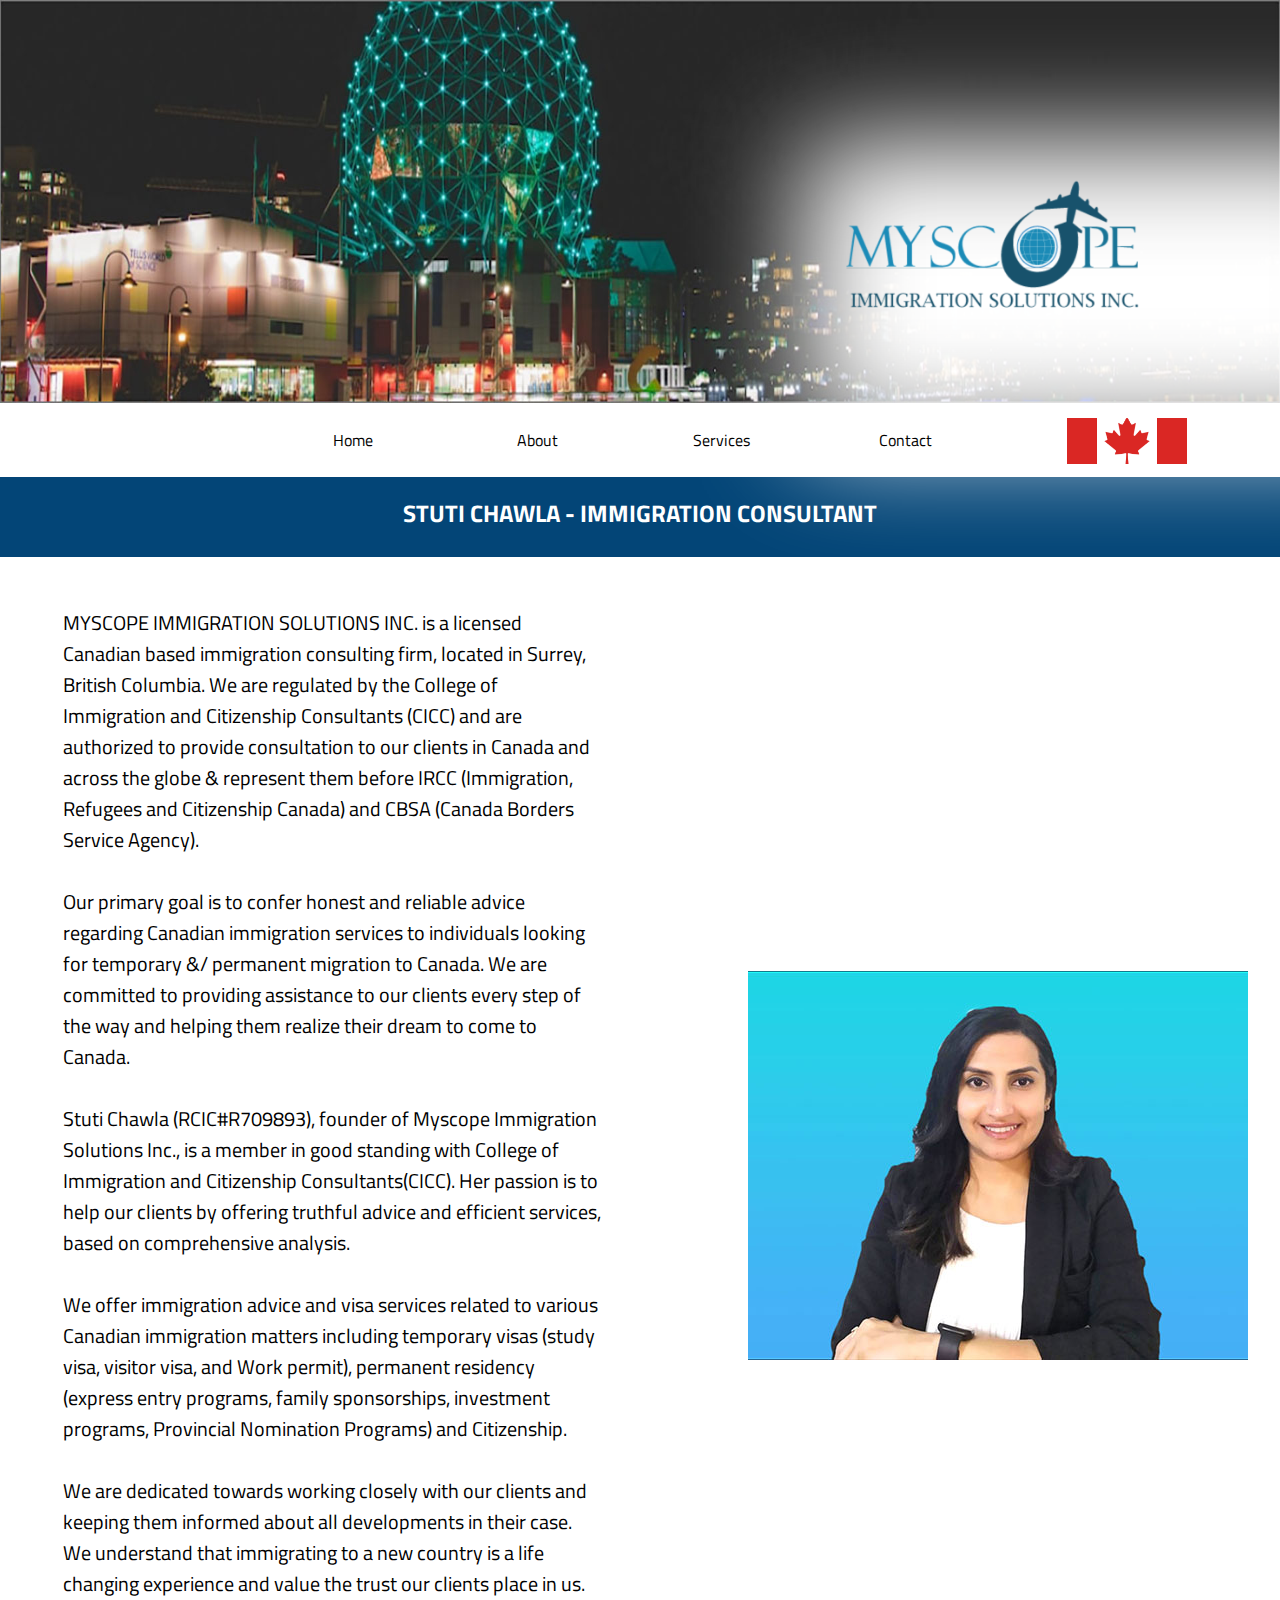
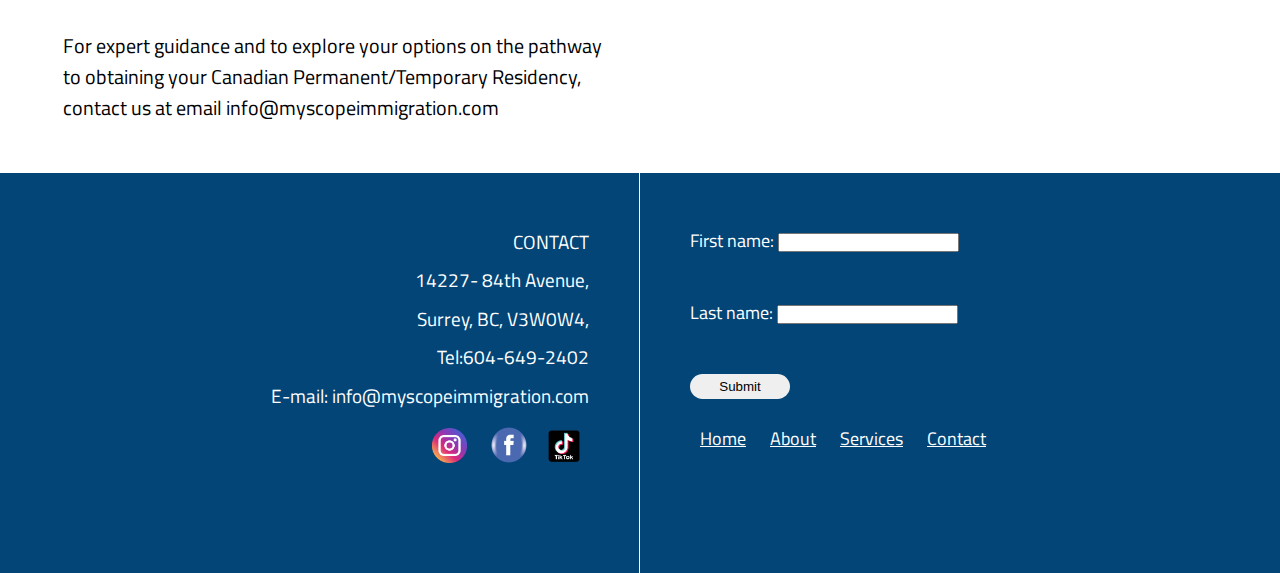
<file: about.html>
<!DOCTYPE html>
<html lang="en">
<head>
    <meta charset="UTF-8">
    <meta name="viewport" content="width=device-width, initial-scale=1.0">
    <link rel="preconnect" href="https://fonts.googleapis.com">
<link rel="preconnect" href="https://fonts.gstatic.com" crossorigin>
<link href="https://fonts.googleapis.com/css2?family=Titillium+Web:ital,wght@0,200;0,300;0,400;0,600;0,700;0,900;1,200;1,300;1,400;1,600;1,700&display=swap" rel="stylesheet">
    <link rel="stylesheet" href="style.css">
    <link rel="stylesheet" href="global.css">
    <link rel="stylesheet" href="ordered.css">

    <title>Myscope Immigration</title>
</head>
<body>
    <header class="header-main">
        <header class="header-img">
             <img src="images/headerimg.jpg" alt="vancouver science world image" width="100%" height="403px"> 
        </div>
        <div class="header-logo">
            <div class="bgblur-logo"></div>      
    <img src="images/myscopelogo-1@1x.png" alt="myscope immigration logo"   class="main-logo" width="35%">
</div>
    </header>
    <nav class="try-again">
        <div>
            <img src="images/flag.png" alt="canadian flag" width="120px" class="flag-icon">
        <ul>
            <li><a href="index.html">Home </a></li>
            <li><a href="about.html">About </a></li>
            <li><a href="">Services</a>
                    <div class="sub-test">
                        <ul class="ordered">
                            
                            <li><a href="services-temporary-one.html">Canada Visitor Visa</a></li>
                            <li><a href="services-temporary-one.html">Super Visa</a></li>
                            <li><a href="services-temporary-one.html">Canada Student Visa </a></li>
                            <li><a href="services-temporary-one.html">Canada Post Study Visa</a></li>
                            <li><a href="services-temporary-one.html">Canada Work Permits</a></li>
                            <li><a href="services-permanent-one.html">Permanent Residency Pathways</a></li>
                            <li><a href="#">Family Sponsorship & Other Services </a></li>
                            <li><a href="#">Citizenship Application </a></li>
                            <li><a href="#">PR Card Application / Renew </a></li>
                            <li><a href="#">Change of Status </a></li>
                        </ul>
                    </div>
       </li>
        <li><a href="contact.html">Contact </a></li>
            
        </ul>



    </nav>

<div class="intro">
<h2 class="title">STUTI CHAWLA - IMMIGRATION CONSULTANT</h2>
</div>
<section class="about-sect">
<div class="bio-stuti">
    <p>MYSCOPE IMMIGRATION SOLUTIONS INC. is a licensed Canadian based immigration consulting firm, located in Surrey, British Columbia. We are regulated by the College of Immigration and Citizenship Consultants (CICC) and are authorized to provide consultation to our clients in Canada and across the globe & represent them before IRCC (Immigration, Refugees and Citizenship Canada) and CBSA (Canada Borders Service Agency). <br><br>
        Our primary goal is to confer honest and reliable advice regarding Canadian immigration services to individuals looking for temporary &/ permanent migration to Canada. We are committed to providing assistance to our clients every step of the way and helping them realize their dream to come to Canada. <br><br>
        Stuti Chawla (RCIC#R709893), founder of Myscope Immigration Solutions Inc., is a member in good standing with College of Immigration and Citizenship Consultants(CICC). Her passion is to help our clients by offering truthful advice and efficient services, based on comprehensive analysis. <br><br>
        We offer immigration advice and visa services related to various Canadian immigration matters including temporary visas (study visa, visitor visa, and Work permit), permanent residency (express entry programs, family sponsorships, investment programs, Provincial Nomination Programs) and Citizenship. <br> <br>
        We are dedicated towards working closely with our clients and keeping them informed about all developments in their case. We understand that immigrating to a new country is a life changing experience and value the trust our clients place in us. <br><br>
        For expert guidance and to explore your options on the pathway to obtaining your Canadian Permanent/Temporary Residency,  contact us at email info@myscopeimmigration.com</p> <br><br><br>
</div>
<div class="bio-img">
    <img src="images/stutismall1.jpg" alt="Stuti Chawla Image" width="100%" height="100%" >
</div>


</section>
<!-- Basic index page done -->
<footer class="footer">
    <div class="contact-info">
        <p>CONTACT <br>
    
        14227- 84th Avenue,<br>
        Surrey, BC, V3W0W4,<br>
        Tel:604-649-2402 <br>
        E-mail: info@myscopeimmigration.com
    </p>
<DIV class="icons">
<div class="one">
    <img src="images/insta.webp" alt="instagram logo" width="35px" class="insta"></div>
    <div class="two">
    <img src="images/fb.png" alt="facebook logo" width="40px" class="fb"></div>
    <div class="three">
    <img src="images/tiktok.png" alt="tiktok logo" width="60px" class="tiktok"></div>
</DIV>


    </div>
    <div class="contact-form">
    <form action="/action_page.php" method="post">
    <label for="fname">First name:</label>
    <input type="text" id="fname" name="fname"> <br><br>
    <label for="lname"> Last name:</label>
    <input type="text" id="lname" name="lname"><br><br>
     <!-- <input type="submit" value="Submit">  -->
    <button class="submit"><a href="mailto:info@myscopeimmigration.com"> Submit</a></button>
    </form>
    <div class="footer-menu">
        <ul>
            <li> <a href="index.html">Home </a> </li>
            <li><a href="about.html"> About </a></li>
            <li><a href="index.html#main-services"> Services</a> </li>
            <li><a href="contact.html"> Contact</a> </li>
        </ul>


    </div>
    
    </div>
    
    </footer>
</body>
</html>
</file>
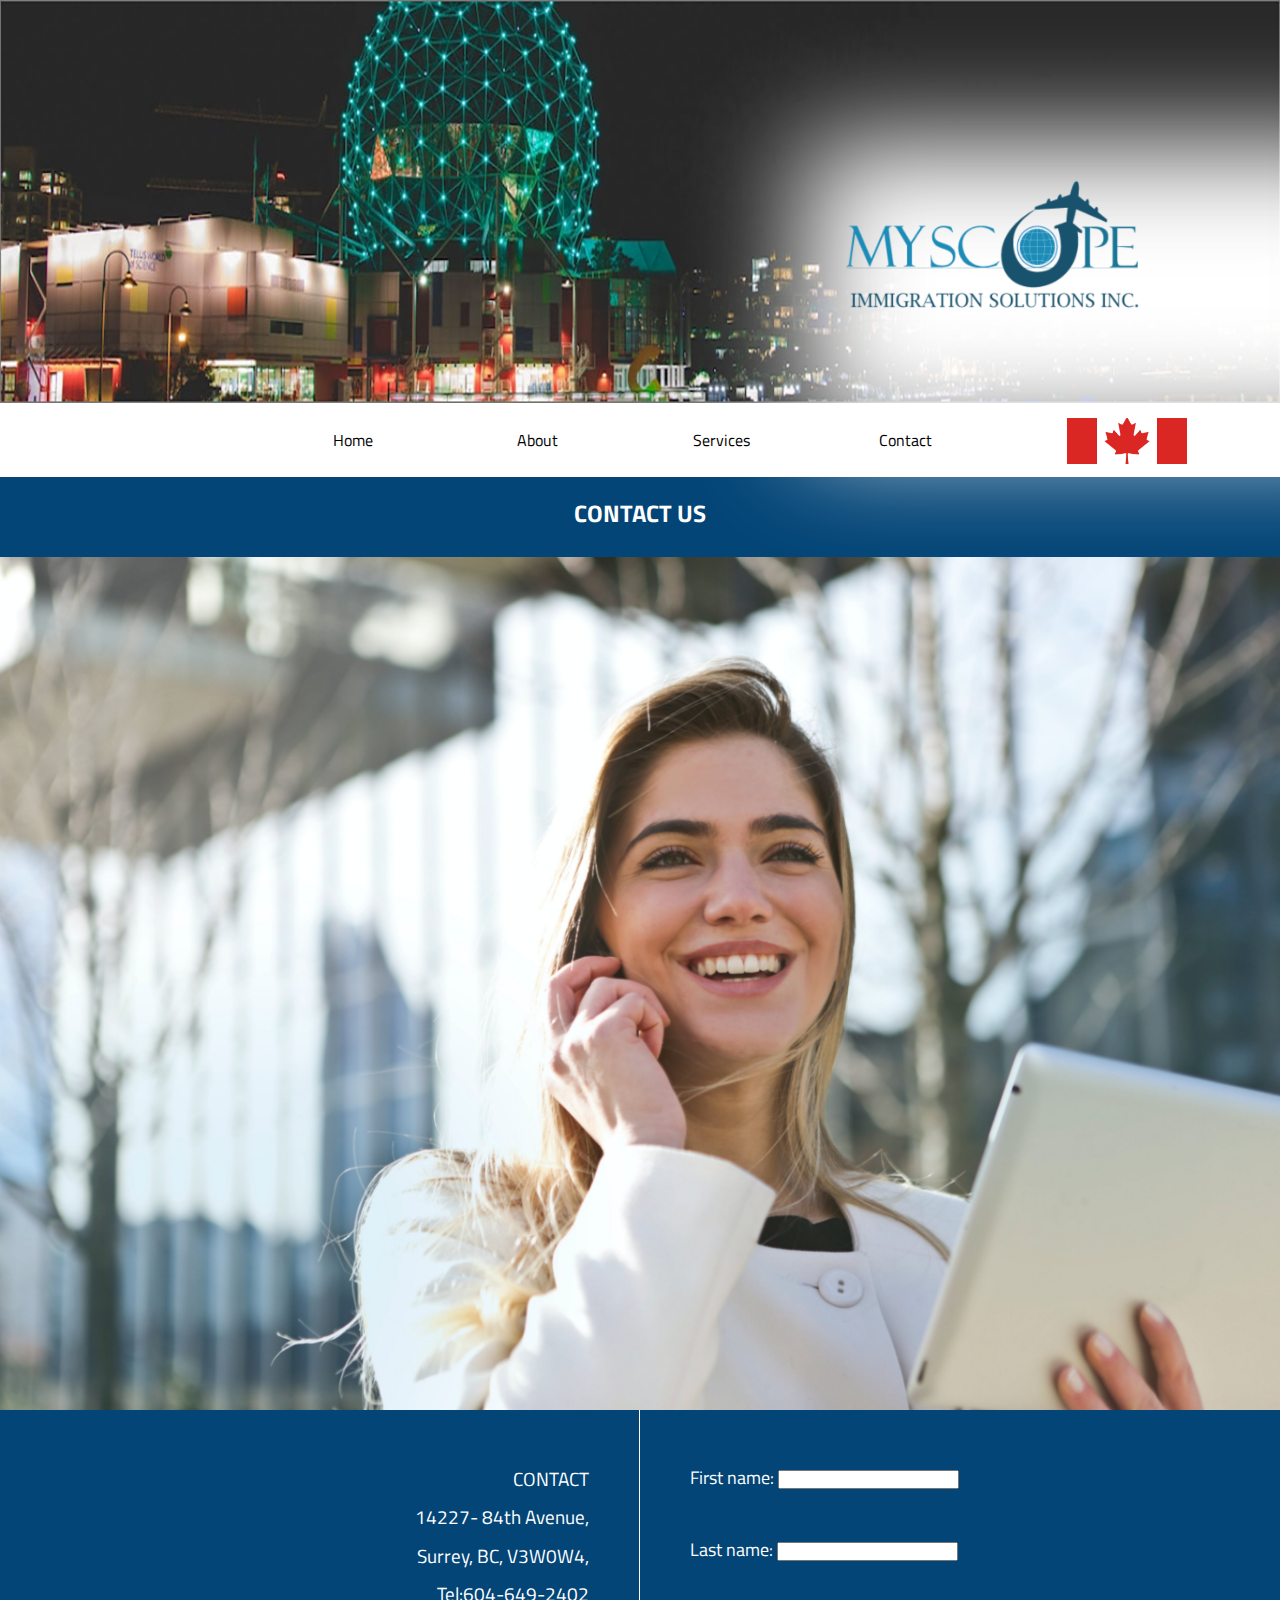
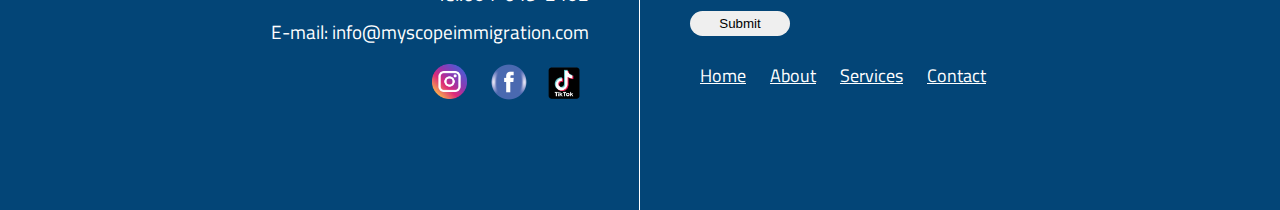
<file: contact.html>
<!DOCTYPE html>
<html lang="en">
<head>
    <meta charset="UTF-8">
    <meta name="viewport" content="width=device-width, initial-scale=1.0">
  <link href="https://fonts.googleapis.com/css2?family=Titillium+Web:ital,wght@0,200;0,300;0,400;0,600;0,700;0,900;1,200;1,300;1,400;1,600;1,700&display=swap" rel="stylesheet">
    <link rel="stylesheet" href="style.css">
    <link rel="stylesheet" href="global.css">
    <link rel="stylesheet" href="ordered.css">

    <title>Myscope Immigration</title>
</head>
<body>
    <header class="header-main">
        <header class="header-img">
             <img src="images/headerimg.jpg" alt="vancouver science world image" width="100%" height="403px"> 
        </div>
        <div class="header-logo">
            <div class="bgblur-logo"></div>      
    <img src="images/myscopelogo-1@1x.png" alt="myscope immigration logo"   class="main-logo" width="35%">
</div>
    </header>
    <nav class="try-again">
        <div>
            <img src="images/flag.png" alt="canadian flag" width="120px" class="flag-icon">
        <ul>
            <li><a href="index.html">Home </a></li>
            <li><a href="about.html">About </a></li>
            <li><a href="">Services</a>
                    <div class="sub-test">
                        <ul class="ordered">
                            
                            <li><a href="services-temporary-one.html">Canada Visitor Visa</a></li>
                            <li><a href="services-temporary-one.html">Super Visa</a></li>
                            <li><a href="services-temporary-one.html">Canada Student Visa </a></li>
                            <li><a href="services-temporary-one.html">Canada Post Study Visa</a></li>
                            <li><a href="services-temporary-one.html">Canada Work Permits</a></li>
                            <li><a href="services-permanent-one.html">Permanent Residency Pathways</a></li>
                            <li><a href="#">Family Sponsorship & Other Services </a></li>
                            <li><a href="#">Citizenship Application </a></li>
                            <li><a href="#">PR Card Application / Renew </a></li>
                            <li><a href="#">Change of Status </a></li>
                        </ul>
                    </div>
       </li>
        <li><a href="contact.html">Contact </a></li>
            
        </ul>



    </nav>

<div class="intro">
<h2 class="title">CONTACT US</h2>
</div>
<section class="about-sect">
<img src="images/contact.png" alt="girl on phone image" width="100%">


</section>
<!-- Basic index page done -->
<footer class="footer">
    <div class="contact-info">
        <p>CONTACT <br>
    
        14227- 84th Avenue,<br>
        Surrey, BC, V3W0W4,<br>
        Tel:604-649-2402 <br>
        E-mail: info@myscopeimmigration.com
    </p>
<DIV class="icons">
<div class="one">
    <img src="images/insta.webp" alt="instagram logo" width="35px" class="insta"></div>
    <div class="two">
    <img src="images/fb.png" alt="facebook logo" width="40px" class="fb"></div>
    <div class="three">
    <img src="images/tiktok.png" alt="tiktok logo" width="60px" class="tiktok"></div>
</DIV>


    </div>
    <div class="contact-form">
    <form action="/action_page.php" method="post">
    <label for="fname">First name:</label>
    <input type="text" id="fname" name="fname"> <br><br>
    <label for="lname"> Last name:</label>
    <input type="text" id="lname" name="lname"><br><br>
     <!-- <input type="submit" value="Submit">  -->
    <button class="submit"><a href="mailto:info@myscopeimmigration.com"> Submit</a></button>
    </form>
    <div class="footer-menu">
        <ul>
            <li> <a href="index.html">Home </a> </li>
            <li><a href="about.html"> About </a></li>
            <li><a href="index.html#main-services"> Services</a> </li>
            <li><a href="contact.html"> Contact</a> </li>

        </ul>


    </div>
    
    </div>
    
    </footer>
</body>
</html>
</file>
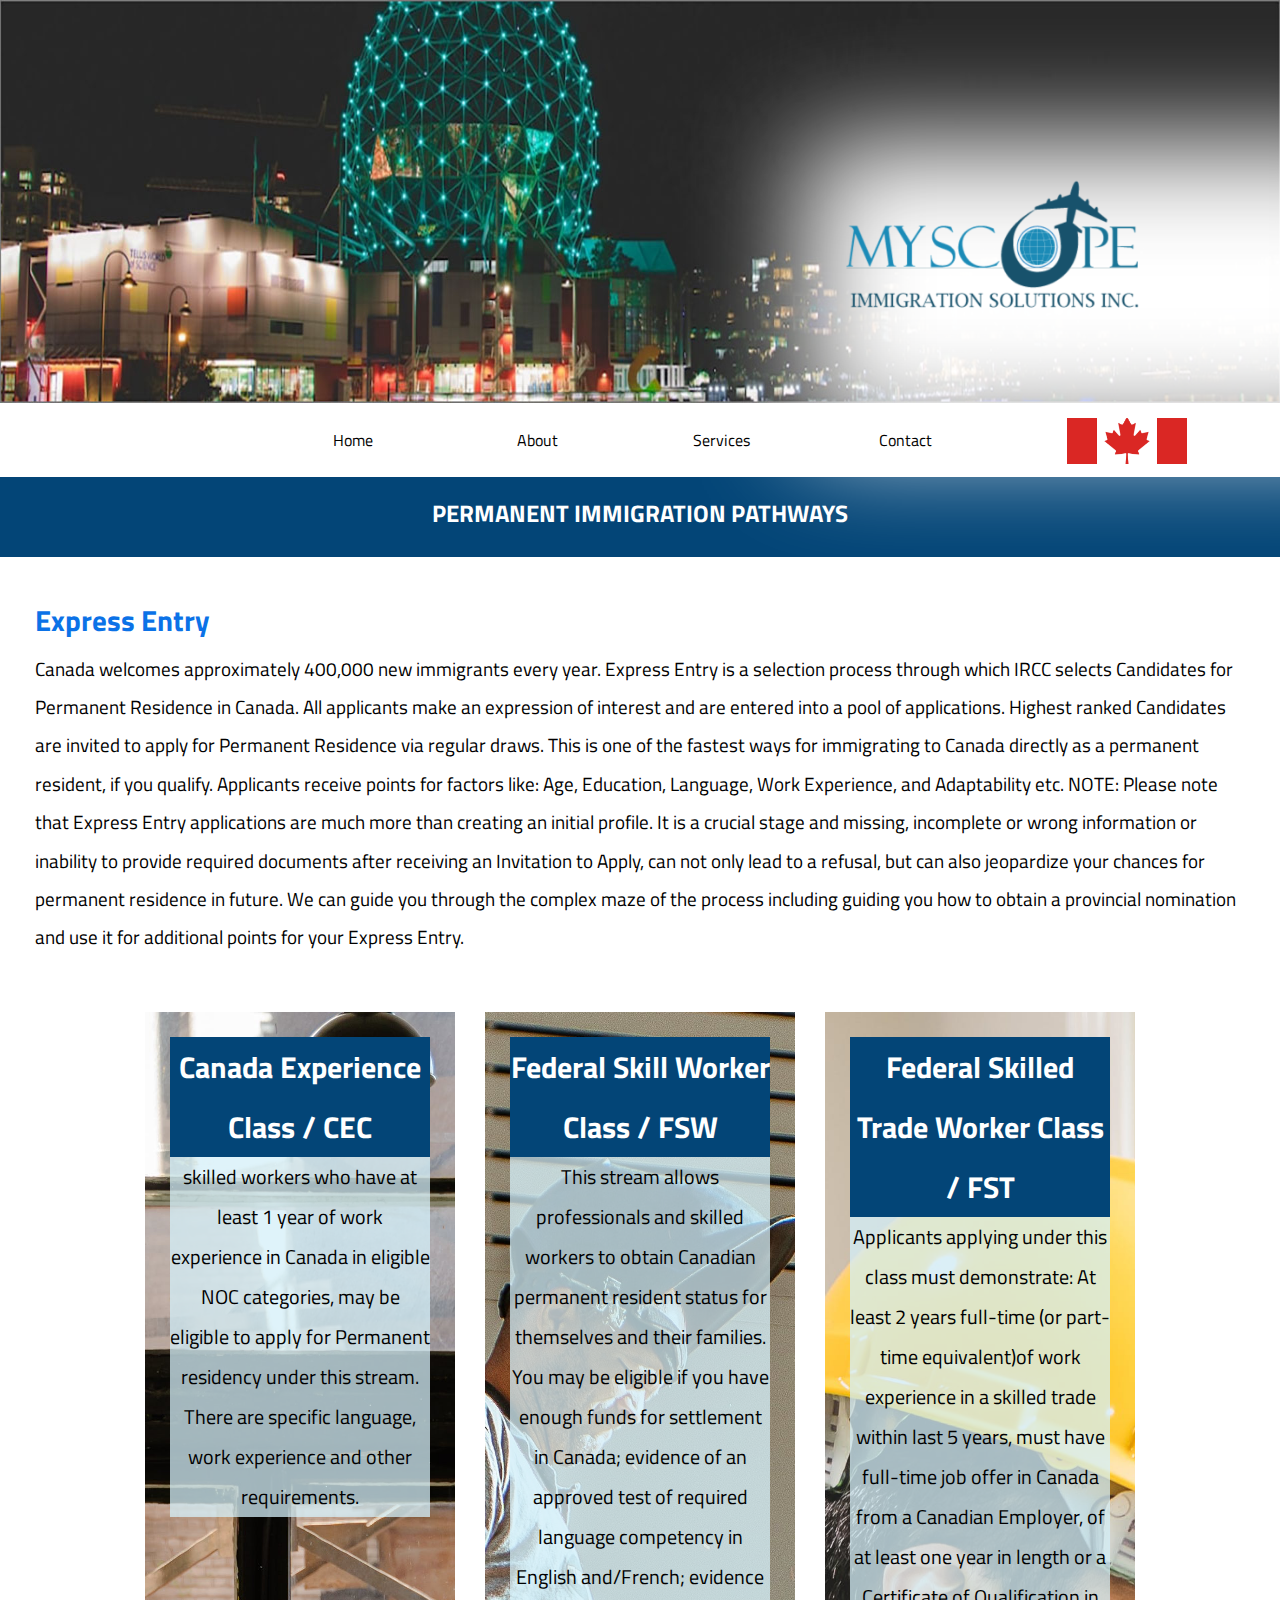
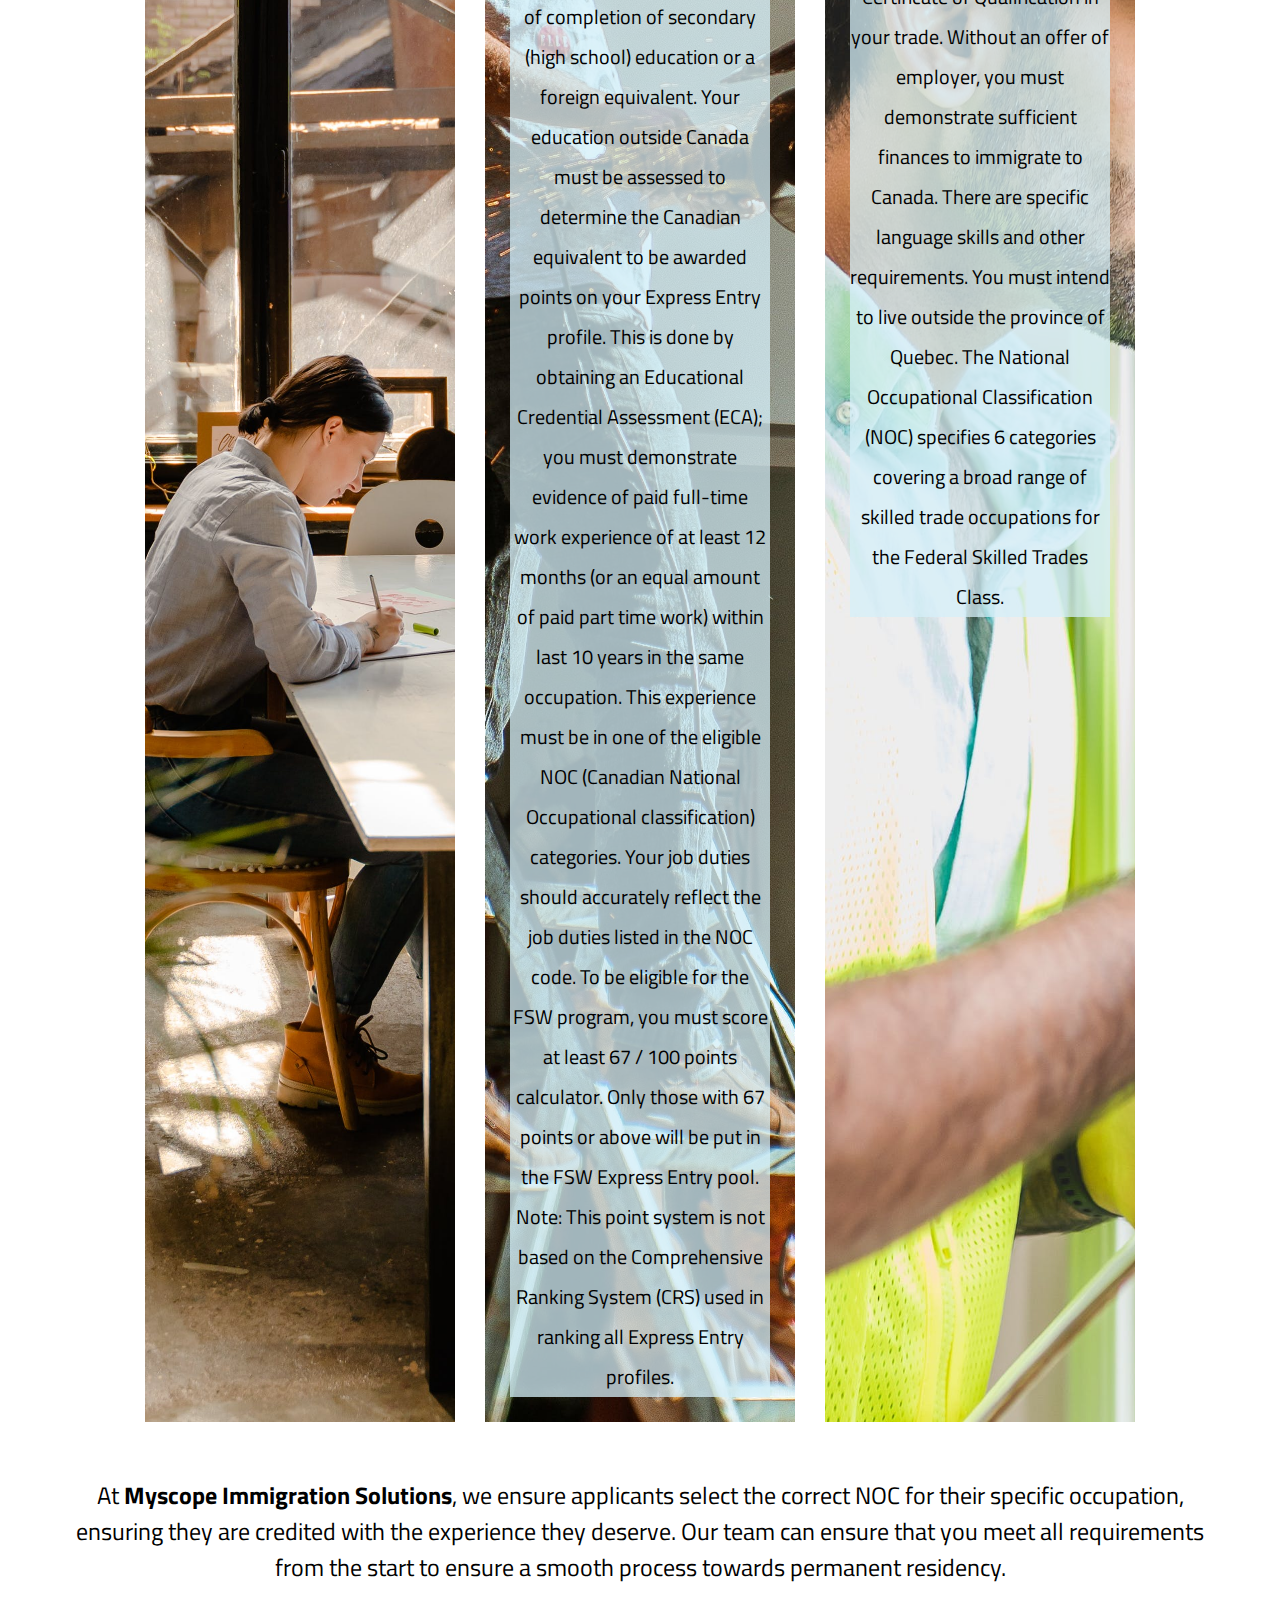
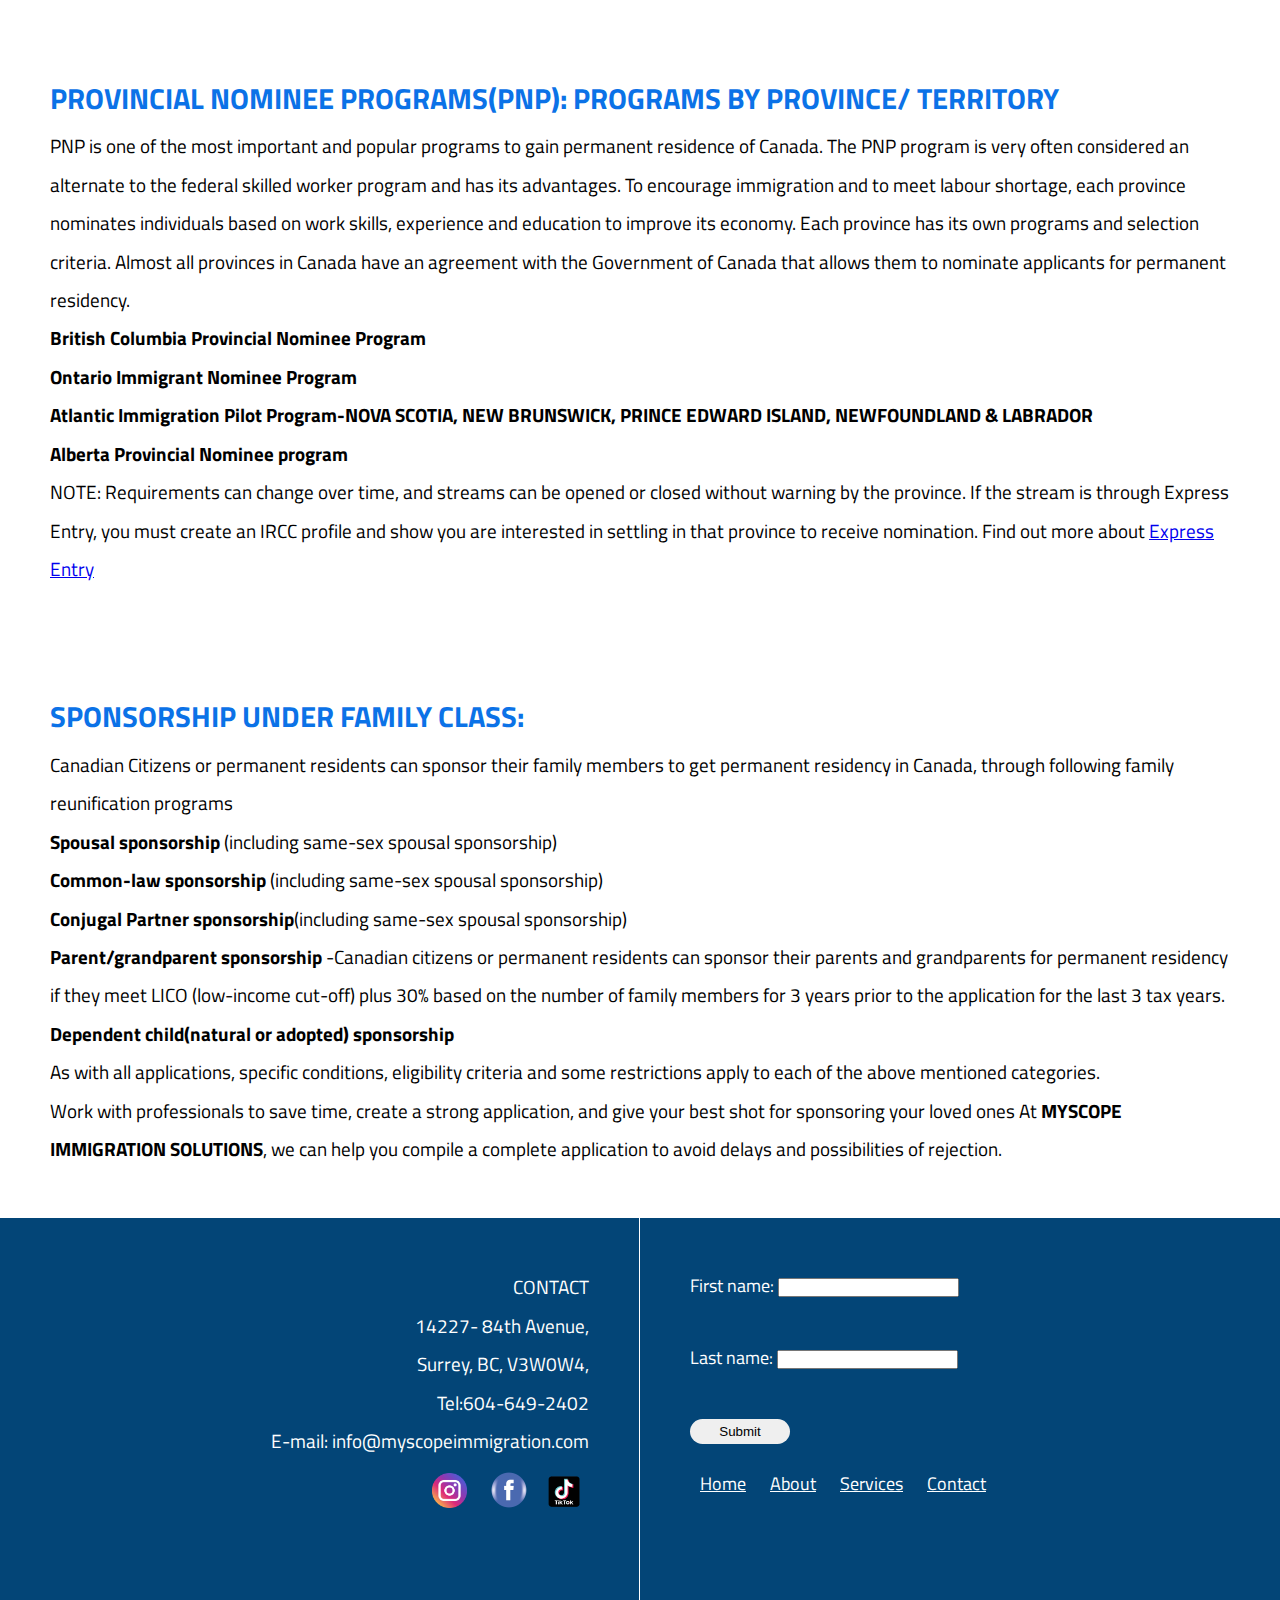
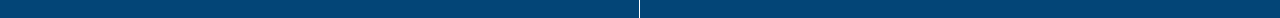
<file: services-permanent-one.html>
<!DOCTYPE html>
<html lang="en">
<head>
    <meta charset="UTF-8">
    <meta name="viewport" content="width=device-width, initial-scale=1.0">
    <link rel="preconnect" href="https://fonts.googleapis.com">
<link rel="preconnect" href="https://fonts.gstatic.com" crossorigin>
<link href="https://fonts.googleapis.com/css2?family=Titillium+Web:ital,wght@0,200;0,300;0,400;0,600;0,700;0,900;1,200;1,300;1,400;1,600;1,700&display=swap" rel="stylesheet">
    <link rel="stylesheet" href="style.css">
    <link rel="stylesheet" href="global.css">
    <link rel="stylesheet" href="ordered.css">

    <title>Myscope Immigration</title>
</head>
<body>
    <header class="header-main">
        <header class="header-img">
             <img src="images/headerimg.jpg" alt="vancouver science world image" width="100%" height="403px"> 
        </div>
        <div class="header-logo">
            <div class="bgblur-logo"></div>      
    <img src="images/myscopelogo-1@1x.png" alt="myscope immigration logo"   class="main-logo" width="35%">
</div>
    </header>
    <nav class="try-again">
        <div>
            <img src="images/flag.png" alt="canadian flag" width="120px" class="flag-icon">
        <ul>
            <li><a href="index.html">Home </a></li>
            <li><a href="about.html">About </a></li>
            <li><a href="">Services</a>
                    <div class="sub-test">
                        <ul class="ordered">
                            
                            <li><a href="services-temporary-one.html">Canada Visitor Visa</a></li>
                            <li><a href="services-temporary-one.html">Super Visa</a></li>
                            <li><a href="services-temporary-one.html">Canada Student Visa </a></li>
                            <li><a href="services-temporary-one.html">Canada Post Study Visa</a></li>
                            <li><a href="services-temporary-one.html">Canada Work Permits</a></li>
                            <li><a href="services-permanent-one.html">Permanent Residency Pathways</a></li>
                            <li><a href="#">Family Sponsorship & Other Services </a></li>
                            <li><a href="#">Citizenship Application </a></li>
                            <li><a href="#">PR Card Application / Renew </a></li>
                            <li><a href="#">Change of Status </a></li>
                        </ul>
                    </div>
       </li>
        <li><a href="contact.html">Contact </a></li>
            
        </ul>



    </nav>

<div class="intro">
<h2 class="title">PERMANENT IMMIGRATION PATHWAYS</h2>
</div>

<section class="permanent-pathways">
<div class="expressentry-permanent">
<h2 class="more-h2">Express Entry</h2>
<p>Canada welcomes approximately 400,000 new immigrants every year. 
    Express Entry is a selection process through which IRCC selects Candidates for Permanent Residence in Canada. All applicants make an expression of interest and are entered into a pool of applications. Highest ranked Candidates are invited to apply for Permanent Residence via regular draws. This is one of the fastest ways for immigrating to Canada directly as a permanent resident, if you qualify. Applicants receive points for factors like: Age, Education, Language, Work Experience, and Adaptability etc.
    NOTE: Please note that Express Entry applications are much more than creating an initial profile. It is a crucial stage and missing, incomplete or wrong information or inability to provide required documents after receiving an Invitation to Apply, can not only lead to a refusal, but can also jeopardize your chances for permanent residence in future. We can guide you through the complex maze of the process including guiding you how to obtain a provincial nomination and use it for additional points for your Express Entry.
    </p>
</div>
</section>
<section class="permanent-columns">
<div class="canadaexperience-permanent">
    <h2 class="perm">Canada Experience <br> Class  / CEC</h2>
    <p class="paras">skilled workers who have at least 1 year of work experience in Canada in eligible NOC categories, may be eligible to apply for Permanent residency under this stream. There are specific language, work experience and other requirements. </p>
</div>
<div class="federalskillworker-permanent">
    <h2 class="perm">Federal Skill Worker <br> Class / FSW</h2>
    <p class="paras  text" >This stream allows professionals and skilled workers to obtain Canadian permanent resident status for themselves and their families.  You may be eligible if you have enough funds for settlement in Canada; evidence of an approved test of required language competency in English and/French; evidence of completion of secondary (high school) education or a foreign equivalent. Your education outside Canada must be assessed to determine the Canadian equivalent to be awarded points on your Express Entry profile. This is done by obtaining an Educational Credential Assessment (ECA); you must demonstrate evidence of paid full-time work experience of at least 12 months (or an equal amount of paid part time work) within last 10 years in the same occupation. This experience must be in one of the eligible NOC (Canadian National Occupational classification) categories. Your job duties should accurately reflect the job duties listed in the NOC code.
        To be eligible for the FSW program, you must score at least 67 / 100 points calculator. Only those with 67 points or above will be put in the FSW Express Entry pool.
        Note: This point system is not based on the Comprehensive Ranking System (CRS) used in ranking all Express Entry profiles.
        </p>
</div>
<div class="federalskilltrade-permanent">
    <h2 class="perm">Federal Skilled Trade Worker Class /  FST</h2>
    <p class="paras">Applicants applying under this class must demonstrate: At least 2 years full-time (or part-time equivalent)of work experience in a skilled trade within last 5 years, must have full-time job offer in Canada from a Canadian Employer, of at least one year in length or a Certificate of Qualification in your trade. Without an offer of employer, you must demonstrate sufficient finances to immigrate to Canada. There are specific language skills and other requirements. You must intend to live outside the province of Quebec.
        The National Occupational Classification (NOC) specifies 6 categories covering a broad range of skilled trade occupations for the Federal Skilled Trades Class.
        </p>
</div>

</section>

<section class="myscope-more">
<p>At <strong>Myscope Immigration Solutions</strong>, we ensure applicants select the correct NOC for their specific occupation, ensuring they are credited with the experience they deserve. Our team can ensure that you meet all requirements from the start to ensure a smooth process towards permanent residency.</p>
</section>

<section class="more-perm">
  <h2 class="more-h2">PROVINCIAL NOMINEE PROGRAMS(PNP): PROGRAMS BY PROVINCE/ TERRITORY</h2>  
<p>PNP is one of the most important and popular programs to gain permanent residence of Canada. The PNP program is very often considered an alternate to the federal skilled worker program and has its advantages.

    To encourage immigration and to meet labour shortage, each province nominates individuals based on work skills, experience and education to improve its economy. Each province has its own programs and selection criteria.
    Almost all provinces in Canada have an agreement with the Government of Canada that allows them to nominate applicants for permanent residency.
    </p>
    <p>
    <strong>
        	British Columbia Provincial Nominee Program <BR>
        	Ontario Immigrant Nominee Program <br>
        	Atlantic Immigration Pilot Program-NOVA SCOTIA, NEW BRUNSWICK, PRINCE EDWARD ISLAND, NEWFOUNDLAND & LABRADOR <br>
        	Alberta Provincial Nominee program <br>
         </strong>
</p>
<p>NOTE: Requirements can change over time, and streams can be opened or closed without warning by the province.
    If the stream is through Express Entry, you must create an IRCC profile and show you are interested in settling in that province to receive nomination. Find out more about <a href="#"> Express Entry</a>  
    </p>
</section>
<section class="more-perm">
    <h2 class="more-h2">SPONSORSHIP UNDER FAMILY CLASS:</h2>  
<p>Canadian Citizens or permanent residents can sponsor their family members to get permanent residency in Canada, through following family reunification programs</p>
<p>
    <strong>
        	Spousal sponsorship </strong> (including same-sex spousal sponsorship) <br>
       <strong>	Common-law sponsorship </strong> (including same-sex spousal sponsorship) <br>
       <strong> 	Conjugal Partner sponsorship</strong>(including same-sex spousal sponsorship)<br>
       <strong>	Parent/grandparent sponsorship </strong>-Canadian citizens or permanent residents can sponsor their parents and grandparents for permanent residency if they meet LICO (low-income cut-off) plus 30% based on the number of family members for 3 years prior to the application for the last 3 tax years. <br>
    <strong> Dependent child(natural or adopted) sponsorship <br>   
    </strong>
</p>
<p>As with all applications, specific conditions, eligibility criteria and some restrictions apply to each of the above mentioned categories. <br>



    Work with professionals to save time, create a strong application, and give your best shot for sponsoring your loved ones
    At <strong>MYSCOPE IMMIGRATION SOLUTIONS</strong>, we can help you compile a complete application to avoid delays and possibilities of rejection.
    
    </p>
</section>

<!-- Basic Permanent immigration pathways page done -->

<footer class="footer">
    <div class="contact-info">
        <p>CONTACT <br>
    
        14227- 84th Avenue,<br>
        Surrey, BC, V3W0W4,<br>
        Tel:604-649-2402 <br>
        E-mail: info@myscopeimmigration.com
    </p>
<DIV class="icons">
<div class="one">
    <img src="images/insta.webp" alt="instagram logo" width="35px" class="insta"></div>
    <div class="two">
    <img src="images/fb.png" alt="facebook logo" width="40px" class="fb"></div>
    <div class="three">
    <img src="images/tiktok.png" alt="tiktok logo" width="60px" class="tiktok"></div>
</DIV>


    </div>
    <div class="contact-form">
    <form action="/action_page.php" method="post">
    <label for="fname">First name:</label>
    <input type="text" id="fname" name="fname"> <br><br>
    <label for="lname"> Last name:</label>
    <input type="text" id="lname" name="lname"><br><br>
     <!-- <input type="submit" value="Submit">  -->
    <button class="submit"><a href="mailto:info@myscopeimmigration.com"> Submit</a></button>
    </form>
    <div class="footer-menu">
        <ul>
            <li> <a href="index.html">Home </a> </li>
            <li><a href="about.html"> About </a></li>
            <li><a href="index.html#main-services"> Services</a> </li>
            <li><a href="contact.html"> Contact</a> </li>
        </ul>


    </div>
    
    </div>
    
    </footer>

</body>
</html>
</file>
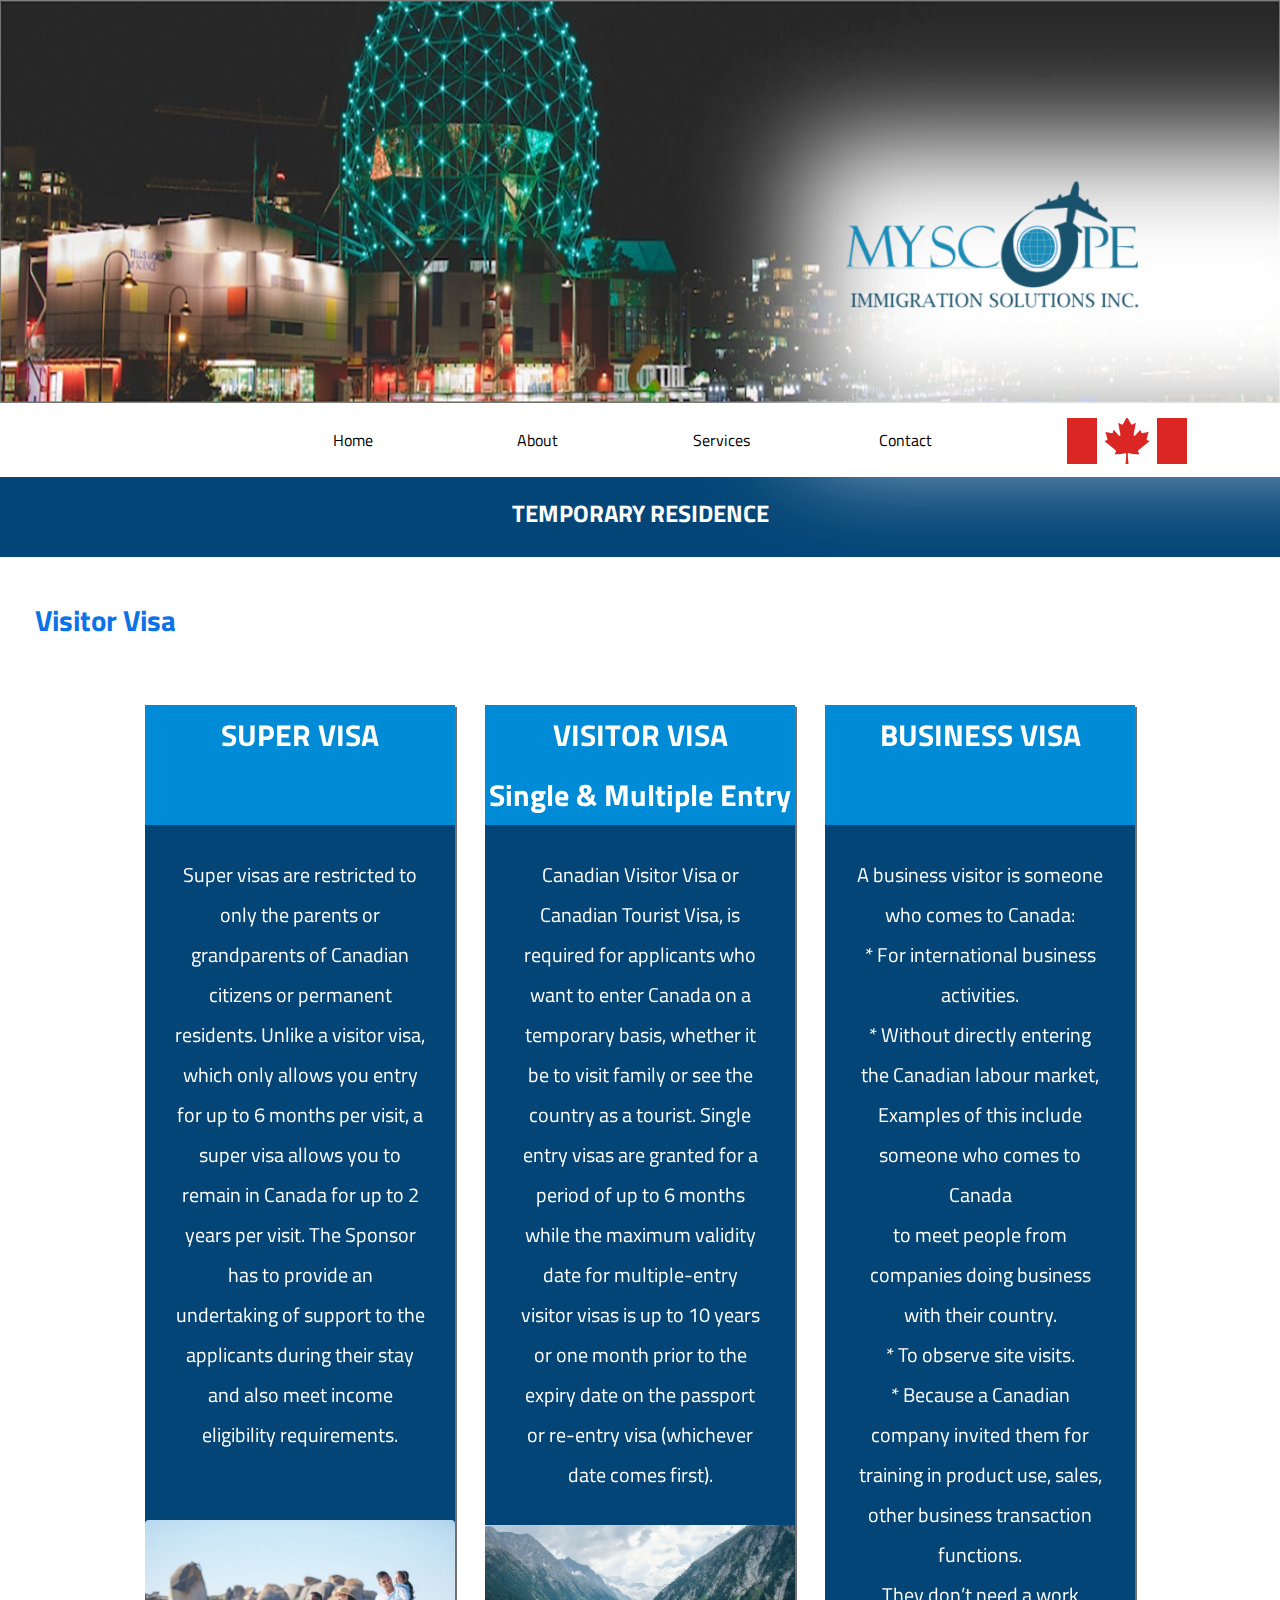
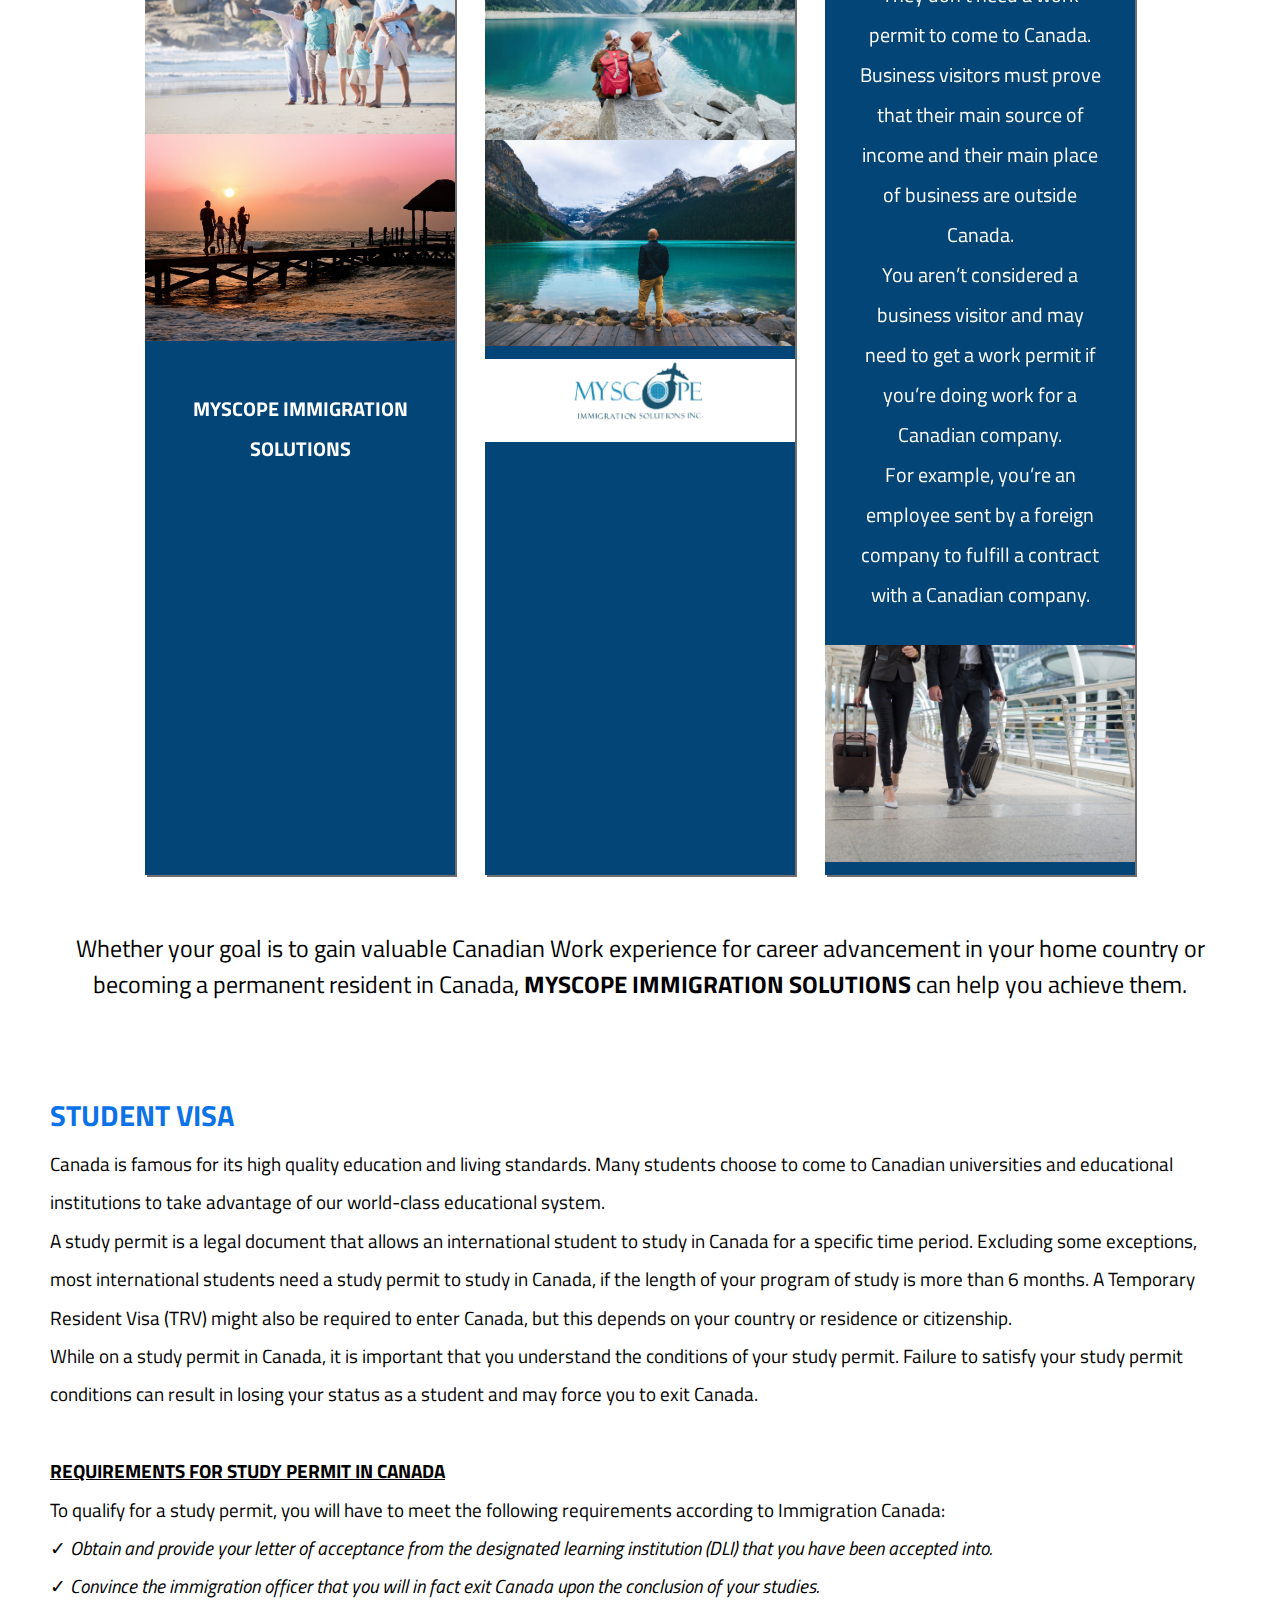
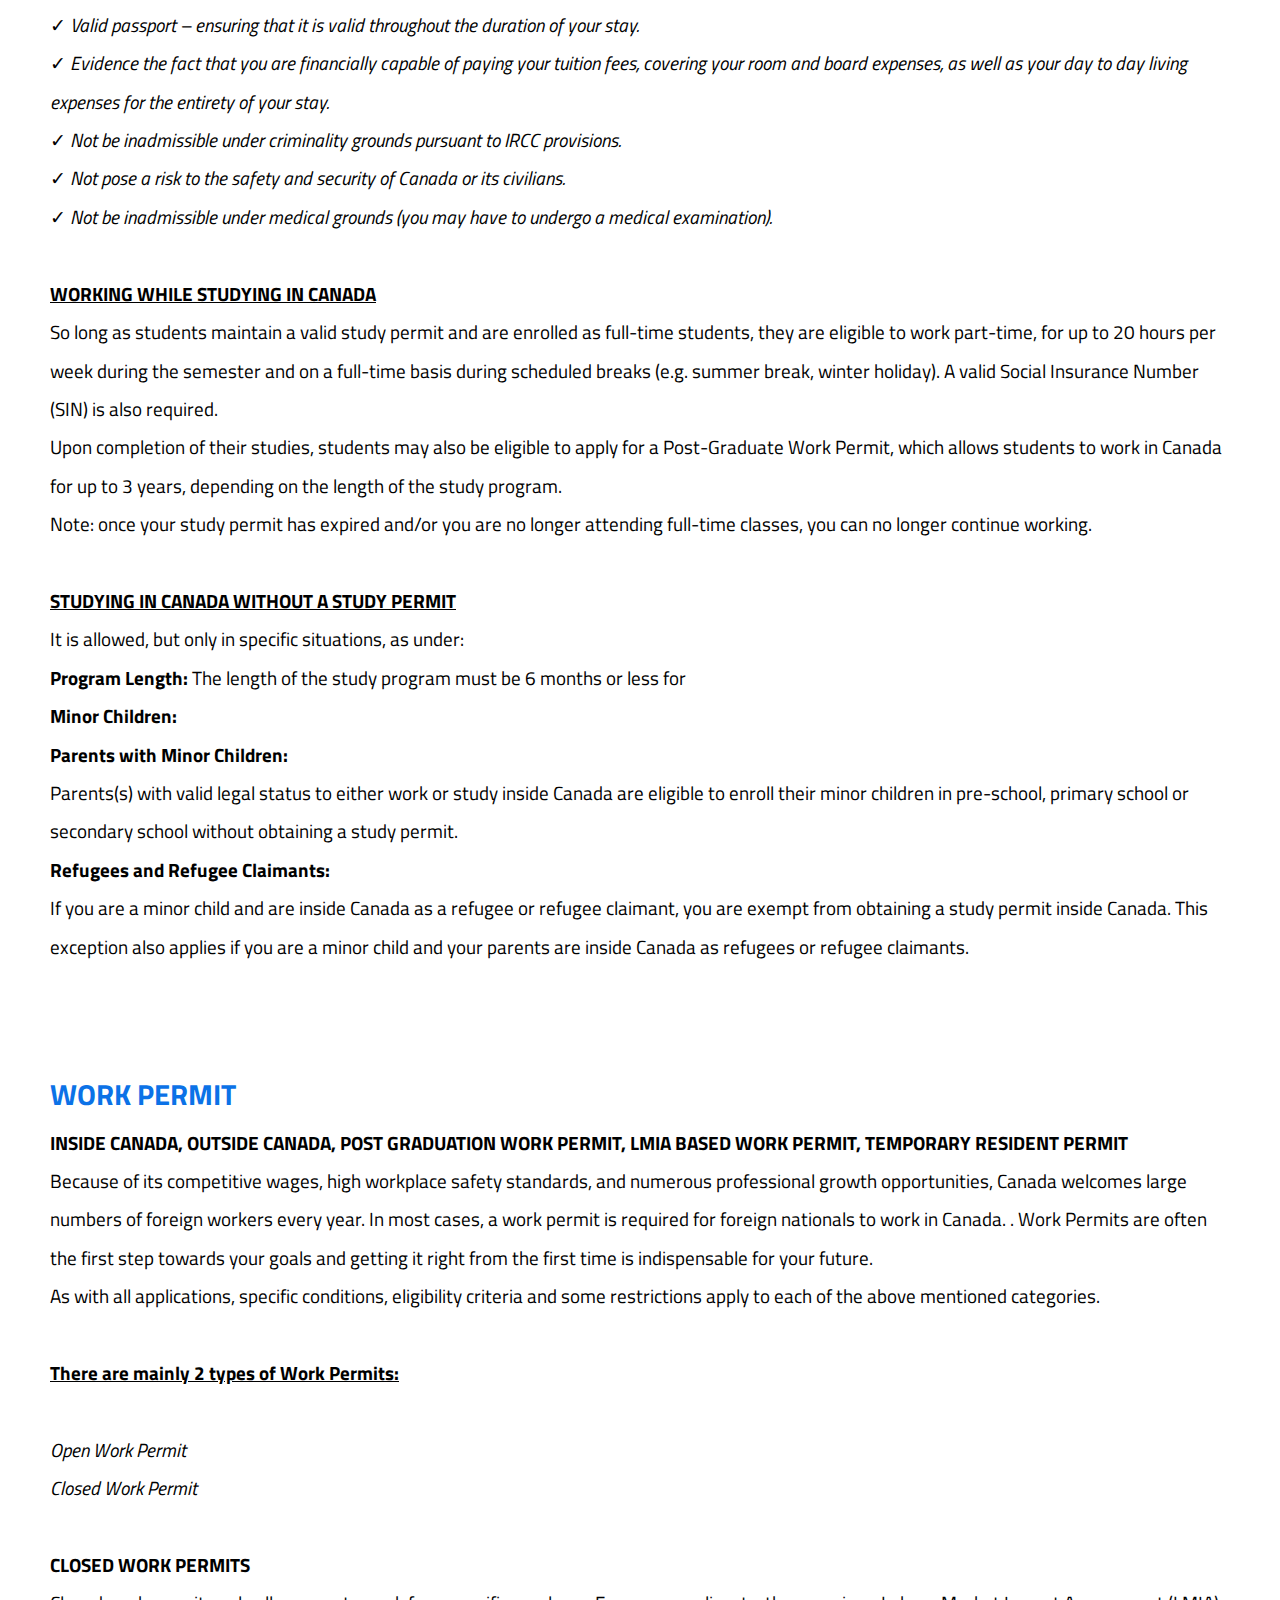
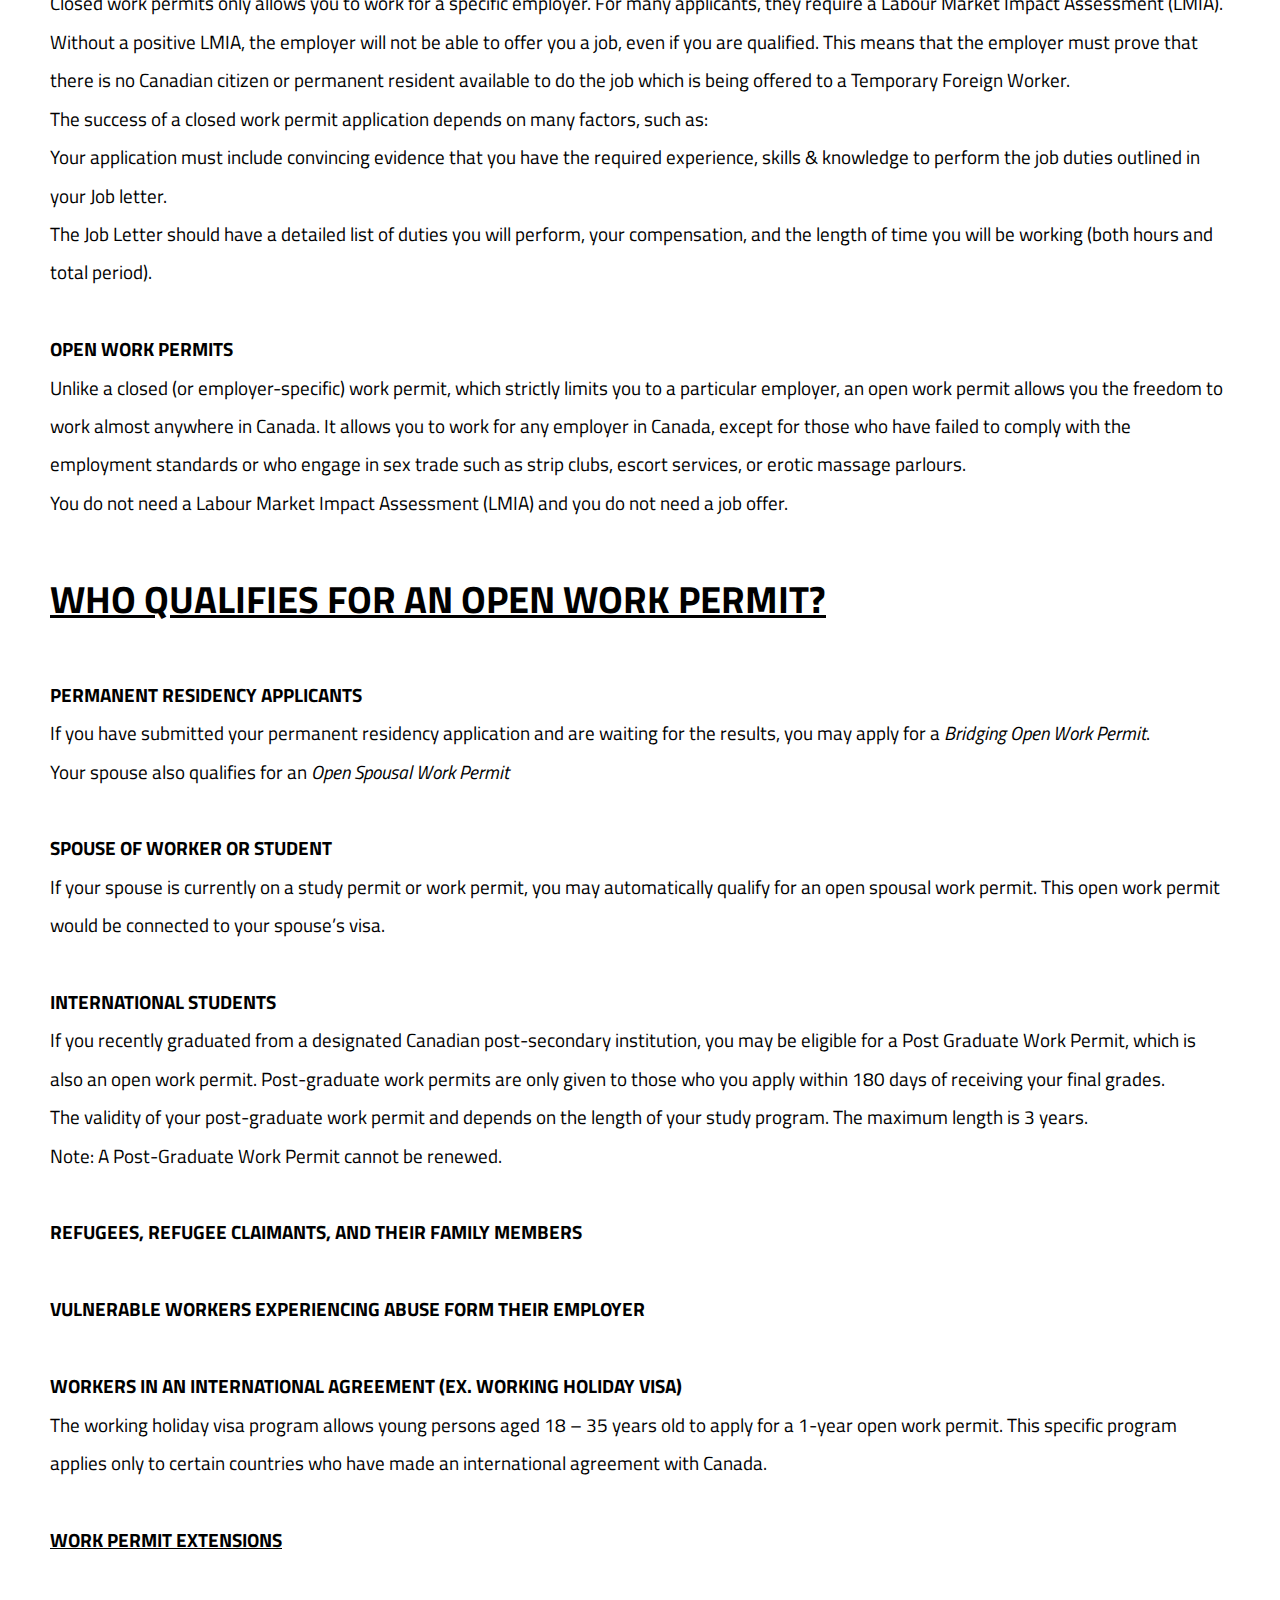
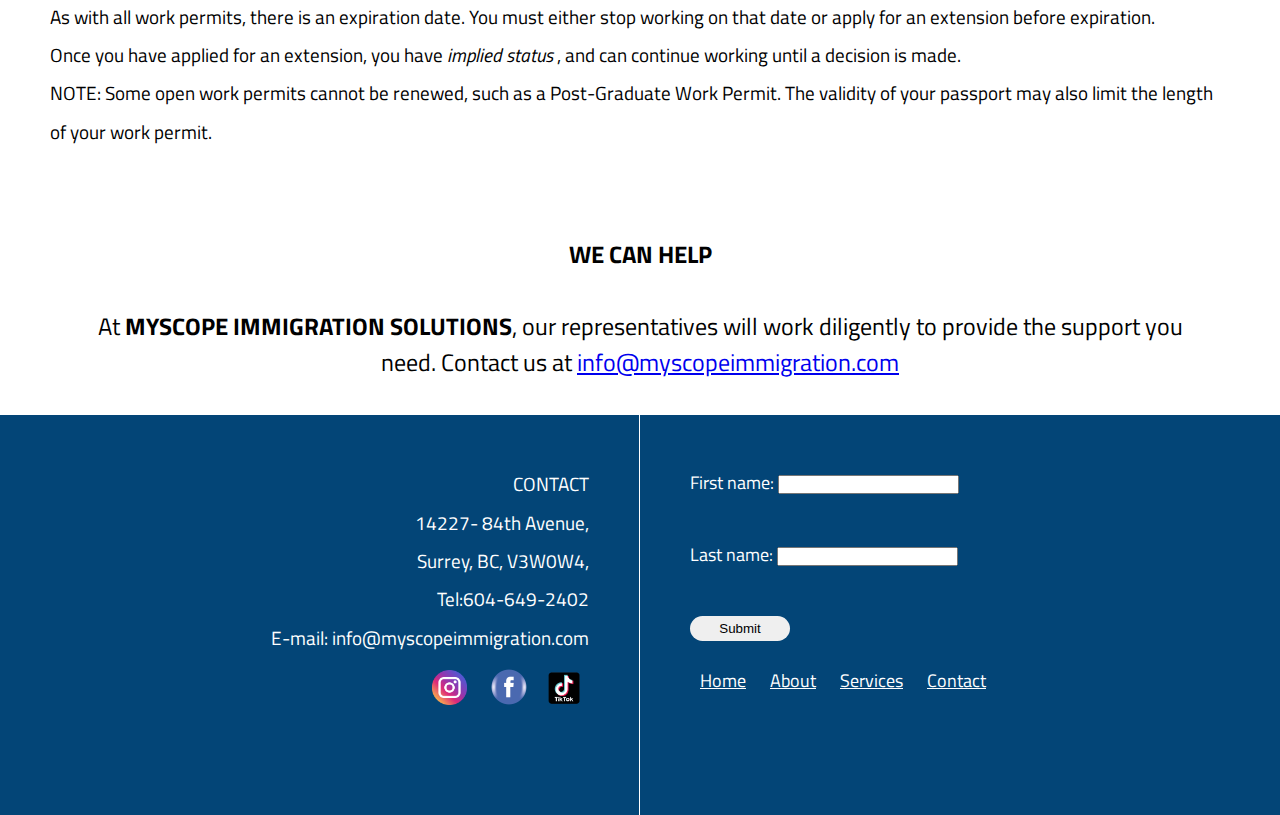
<file: services-temporary-one.html>
<!DOCTYPE html>
<html lang="en">
<head>
    <meta charset="UTF-8">
    <meta name="viewport" content="width=device-width, initial-scale=1.0">
    <link rel="preconnect" href="https://fonts.googleapis.com">
<link rel="preconnect" href="https://fonts.gstatic.com" crossorigin>
<link href="https://fonts.googleapis.com/css2?family=Titillium+Web:ital,wght@0,200;0,300;0,400;0,600;0,700;0,900;1,200;1,300;1,400;1,600;1,700&display=swap" rel="stylesheet">
    <link rel="stylesheet" href="style.css">
    <link rel="stylesheet" href="global.css">
    <link rel="stylesheet" href="ordered.css">

    <title>Myscope Immigration</title>
</head>
<body>
    <header class="header-main">
        <header class="header-img">
             <img src="images/headerimg.jpg" alt="vancouver science world image" width="100%" height="403px"> 
        </div>
        <div class="header-logo">
            <div class="bgblur-logo"></div>      
    <img src="images/myscopelogo-1@1x.png" alt="myscope immigration logo"   class="main-logo" width="35%">
</div>
    </header>
    <nav class="try-again">
        <div>
            <img src="images/flag.png" alt="canadian flag" width="120px" class="flag-icon">
        <ul>
            <li><a href="index.html">Home </a></li>
            <li><a href="about.html">About </a></li>
            <li><a href="">Services</a>
                    <div class="sub-test">
                        <ul class="ordered">
                            
                            <li><a href="services-temporary-one.html">Canada Visitor Visa</a></li>
                            <li><a href="services-temporary-one.html">Super Visa</a></li>
                            <li><a href="services-temporary-one.html">Canada Student Visa </a></li>
                            <li><a href="services-temporary-one.html">Canada Post Study Visa</a></li>
                            <li><a href="services-temporary-one.html">Canada Work Permits</a></li>
                            <li><a href="services-permanent-one.html">Permanent Residency Pathways</a></li>
                            <li><a href="#">Family Sponsorship & Other Services </a></li>
                            <li><a href="#">Citizenship Application </a></li>
                            <li><a href="#">PR Card Application / Renew </a></li>
                            <li><a href="#">Change of Status </a></li>
                        </ul>
                    </div>
       </li>
        <li><a href="contact.html">Contact </a></li>
            
        </ul>



    </nav>

<div class="intro">
<h2 class="title">TEMPORARY RESIDENCE</h2>
</div>

<section class="permanent-pathways">
<div class="expressentry-permanent">
<h2 class="more-h2">Visitor Visa</h2>
</div>
</section>
<section class="temp-columns">
<div class="supervisa-temp">
    <h2 class="temp">SUPER VISA <br><br></h2>
    <p class="paras-temp">Super visas are restricted to only the parents or grandparents of Canadian citizens or permanent residents.
        Unlike a visitor visa, which only allows you entry for up to 6 months per visit, a super visa allows you to remain in Canada for up to 2 years per visit. The Sponsor has to provide an undertaking of support to the applicants during their stay and also meet income eligibility requirements.  
         </p>
         <div class="supervisa">
            <img src="images/family@1x.png" alt="family on beach image" width="100%">
         </div>
         <div class="supervisa2">
            <img src="images/familybeach2.jpg" alt="family on beach image" width="100%">
         </div>
        <p class="one-time"><strong>MYSCOPE IMMIGRATION SOLUTIONS</strong></p>
        </div>
<div class="visitor-temp">
    <h2 class="temp">VISITOR VISA <br> Single & Multiple Entry </h2>
    <p class="paras-temp text" >Canadian Visitor Visa or Canadian Tourist Visa, is required for applicants who want to enter Canada on a temporary basis, whether it be to visit family or see the country as a tourist. Single entry visas are granted for a period of up to 6 months while the maximum validity date for multiple-entry visitor visas is up to 10 years or one month prior to the expiry date on the passport or re-entry visa (whichever date comes first). 
        </p>
        <div class="visitorvisa">
            <img src="images/lake@1x.png" alt="family at lake image" width="100%">
         </div>
         <div class="visitorvisa2">
            <img src="images/lake2.jpg" alt="family at lake image" width="100%">
         </div>
         <div class="small-logo">
            <img src="images/myscopelogo5@1x.png" alt="myscope logo" width="50%">
           </div>

</div>
<div class="business-temp">
    <h2 class="temp">BUSINESS VISA <br><br></h2>
    <p class="paras-temp">A business visitor is someone who comes to Canada: <br>
        *	For international business activities. <br>
        *	Without directly entering the Canadian labour market, Examples of this include someone who comes to Canada <br>
        to meet people from companies doing business with their country. <br>
        *	To observe site visits. <br>
        *	Because a Canadian company invited them for training in product use, sales, other business transaction functions. <br>
        
        They don’t need a work permit to come to Canada. Business visitors must prove that their main source of income and their main place of business are outside Canada. <br>
        You aren’t considered a business visitor and may need to get a work permit if you’re doing work for a Canadian company. <br> For example, you’re an employee sent by a foreign company to fulfill a contract with a Canadian company.
              
        </p>
        <div class="businessvisa">
            <img src="images/business@1x.png" alt="business  trip image" width="100%">
         </div>

    </div>

</section>

<section class="myscope-more">

<p>Whether your goal is to gain valuable Canadian Work experience for career advancement in your home country or becoming a permanent resident in Canada,   <strong>MYSCOPE IMMIGRATION SOLUTIONS</strong> can help you achieve them.</p>
</section>

<section class="more-perm">
  <h2 class="more-h2"> <a id="student-visa"STUDENT VISA> STUDENT VISA </a></h2>  
<p>Canada is famous for its high quality education and living standards. Many students choose to come to Canadian universities and educational institutions to take advantage of our world-class educational system. <BR>

    A study permit is a legal document that allows an international student to study in Canada for a specific time period. Excluding some exceptions, most international students need a study permit to study in Canada, if the length of your program of study is more than 6 months. A Temporary Resident Visa (TRV) might also be required to enter Canada, but this depends on your country or residence or citizenship. <br>
    
    While on a study permit in Canada, it is important that you understand the conditions of your study permit. Failure to satisfy your study permit conditions can result in losing your status as a student and may force you to exit Canada. <br>
    <br>
    </p>
    <p>
    <strong>
       <u> REQUIREMENTS FOR STUDY PERMIT IN CANADA</u>
         </strong>
</p>
<p>To qualify for a study permit, you will have to meet the following requirements according to Immigration Canada: <br>
    </p>
<p>
    &check;	 <em>Obtain and provide your letter of acceptance from the designated learning institution (DLI) that you have been accepted into.</em> <br>
    &check;	<em>Convince the immigration officer that you will in fact exit Canada upon the conclusion of your studies.</em> <br>
    &check;	<em>Valid passport – ensuring that it is valid throughout the duration of your stay.</em> <br>
    &check;	<em>Evidence the fact that you are financially capable of paying your tuition fees, covering your room and board expenses, as well as your day to day living expenses for the entirety of your stay. </em> <br>
    &check;	<em>Not be inadmissible under criminality grounds pursuant to IRCC provisions. </em> <br>
    &check;	<em>Not pose a risk to the safety and security of Canada or its civilians. </em> <br>
    &check;	<em>Not be inadmissible under medical grounds (you may have to undergo a medical examination).</em> <br>
    <br>
</p>

<p>
    <strong>
<u id="post-study">WORKING WHILE STUDYING IN CANADA</u>
         </strong>
</p>
<p>
    So long as students maintain a valid study permit and are enrolled as full-time students, they are eligible to work part-time, for up to 20 hours per week during the semester and on a full-time basis during scheduled breaks (e.g. summer break, winter holiday). A valid Social Insurance Number (SIN) is also required. <br>
    Upon completion of their studies, students may also be eligible to apply for a Post-Graduate Work Permit, which allows students to work in Canada for up to 3 years, depending on the length of the study program. <br>
    Note: once your study permit has expired and/or you are no longer attending full-time classes, you can no longer continue working. <br>
    <br>
</p>


<p>
    <strong>
        <u>STUDYING IN CANADA WITHOUT A STUDY PERMIT</u>
         </strong>
</p>

<p>
    It is allowed, but only in specific situations, as under: <br>
    <strong>Program Length: </strong> The length of the study program must be 6 months or less  for <br>
    <strong>Minor Children: </strong> <br>
    <strong>Parents with Minor Children: </strong> <br>
    Parents(s) with valid legal status to either work or study inside Canada are eligible to enroll their minor children in pre-school, primary school or secondary school without obtaining a study permit. <br>
    <strong>Refugees and Refugee Claimants: </strong> <br>
    If you are a minor child and are inside Canada as a refugee or refugee claimant, you are exempt from obtaining a study permit inside Canada. This exception also applies if you are a minor child and your parents are inside Canada as refugees or refugee claimants.
</p>
</section>


<section class="more-perm">
    <h2 class="more-h2" id= "work-permit">WORK PERMIT</h2>  
<p><strong>INSIDE CANADA, OUTSIDE CANADA, POST GRADUATION WORK PERMIT, LMIA BASED WORK PERMIT, TEMPORARY RESIDENT PERMIT </strong>
    
    </p>
<p>
    Because of its competitive wages, high workplace safety standards, and numerous professional growth opportunities, Canada welcomes large numbers of foreign workers every year.
In most cases, a work permit is required for foreign nationals to work in Canada.
	 	.
Work Permits are often the first step towards your goals and getting it right from the first time is indispensable for your future.

</p>
<p>As with all applications, specific conditions, eligibility criteria and some restrictions apply to each of the above mentioned categories. <br> <br>
</p>
<p> <strong><u>There are mainly 2 types of Work Permits: </u></strong> <br><br>
    <em>	Open Work Permit </em><br>
    <em>	Closed Work Permit</em>
    </p><br>
<p>
 <strong> CLOSED WORK PERMITS </strong> <br>
    Closed work permits only allows you to work for a specific employer. For many applicants, they require a Labour Market Impact Assessment (LMIA). Without a positive LMIA, the employer will not be able to offer you a job, even if you are qualified. This means that the employer must prove that there is no Canadian citizen or permanent resident available to do the job which is being offered to a Temporary Foreign Worker. <br>
    The success of a closed work permit application depends on many factors, such as: <br>
    Your application must include convincing evidence that you have the required experience, skills & knowledge to perform the job duties outlined in your Job letter. <br>
    The Job Letter should have a detailed list of duties you will perform, your compensation, and the length of time you will be working (both hours and total period). <br><br>
  </p>
<p> <strong>OPEN WORK PERMITS </strong> <br>
    Unlike a closed (or employer-specific) work permit, which strictly limits you to a particular employer, an open work permit allows you the freedom to work almost anywhere in Canada. It allows you to work for any employer in Canada, except for those who have failed to comply with the employment standards or who engage in sex trade such as strip clubs, escort services, or erotic massage parlours. <br>
    You do not need a Labour Market Impact Assessment (LMIA) and you do not need a job offer.
    <br> <br>
  </p>
 <strong><u> <h1> WHO QUALIFIES FOR AN OPEN WORK PERMIT? </h1> </u> </strong>
<p> <br>
  <strong>  PERMANENT RESIDENCY APPLICANTS</strong> <br>
    If you have submitted your permanent residency application and are waiting for the results, you may apply for a <em>Bridging Open Work Permit</em>. <br> Your spouse also qualifies for an <em>Open Spousal Work Permit</em>
    </p> <br>
<p>
 <strong>    SPOUSE OF WORKER OR STUDENT </strong> <br>
If your spouse is currently on a study permit or work permit, you may automatically qualify for an open spousal work permit. This open work permit would be connected to your spouse’s visa.
</p> <br>
<p>
<strong>  INTERNATIONAL STUDENTS </strong> <br>
    If you recently graduated from a designated Canadian post-secondary institution, you may be eligible for a Post Graduate Work Permit, which is also an open work permit. Post-graduate work permits are only given to those who you apply within 180 days of receiving your final grades. <br>
    The validity of your post-graduate work permit and depends on the length of your study program. The maximum length is 3 years. <br>
    Note:  A Post-Graduate Work Permit cannot be renewed. 
    <br><br>
</p>
<p>
 <strong> REFUGEES, REFUGEE CLAIMANTS, AND THEIR FAMILY MEMBERS </strong> <br> <br>

     <strong>VULNERABLE WORKERS EXPERIENCING ABUSE FORM THEIR EMPLOYER </strong> <br> <br>
    
     <strong>WORKERS IN AN INTERNATIONAL AGREEMENT (EX. WORKING HOLIDAY VISA) </strong> <br>
    The working holiday visa program allows young persons aged 18 – 35 years old to apply for a 1-year open work permit. This specific program applies only to certain countries who have made an international agreement with Canada. <br> <br>
    </p>
<p>
    <strong> <u>WORK PERMIT EXTENSIONS </u> </strong> <br><br>
    As with all work permits, there is an expiration date. You must either stop working on that date or apply for an extension before expiration. <br>
    Once you have applied for an extension, you have <em> implied status </em>, and can continue working until a decision is made. <br>
    NOTE: Some open work permits cannot be renewed, such as a Post-Graduate Work Permit. The validity of your passport may also limit the length of your work permit.
 </p>
</section>
<section class="myscope-more">

    <p>
         <h4>WE CAN HELP </h4> <br>
        At  <strong>MYSCOPE IMMIGRATION SOLUTIONS</strong>, our representatives will work diligently to provide the support you need.
        Contact us at <a href="#">info@myscopeimmigration.com</a>
        </p>
    </section>
<!-- Basic Permanent immigration pathways page done -->

<footer class="footer">
    <div class="contact-info">
        <p>CONTACT <br>
    
        14227- 84th Avenue,<br>
        Surrey, BC, V3W0W4,<br>
        Tel:604-649-2402 <br>
        E-mail: info@myscopeimmigration.com
    </p>
<DIV class="icons">
<div class="one">
    <img src="images/insta.webp" alt="instagram logo" width="35px" class="insta"></div>
    <div class="two">
    <img src="images/fb.png" alt="facebook logo" width="40px" class="fb"></div>
    <div class="three">
    <img src="images/tiktok.png" alt="tiktok logo" width="60px" class="tiktok"></div>
</DIV>


    </div>
    <div class="contact-form">
    <form action="/action_page.php" method="post">
    <label for="fname">First name:</label>
    <input type="text" id="fname" name="fname"> <br><br>
    <label for="lname"> Last name:</label>
    <input type="text" id="lname" name="lname"><br><br>
     <!-- <input type="submit" value="Submit">  -->
    <button class="submit"><a href="mailto:info@myscopeimmigration.com"> Submit</a></button>
    </form>
    <div class="footer-menu">
        <ul>
            <li> <a href="index.html">Home </a> </li>
            <li><a href="about.html"> About </a></li>
            <li><a href="index.html#main-services"> Services</a> </li>
            <li><a href="contact.html"> Contact</a> </li>

        </ul>


    </div>
    
    </div>
    
    </footer>

</body>
</html>
</file>
<file: style.css>
*{
margin: 0;
padding: 0;
box-sizing: border-box;
}
body{
    font-family: 'Titillium Web', sans-serif;
}
 .header-main{
position: relative; 
background-color: red;
width: 100%;
height: 403px;
} 
.header-img{
height: 403px; 
position: relative;
}  
 .header-logo{
transform: translate(60%,-130%);
position: relative;
 }
 .bgblur-logo{
min-width: 600px;
 height: 300px; 
background-color: rgb(255, 255, 255);
position: absolute;
top: -20px;
left: 35px;
filter: opacity(.50);
filter: blur(3.5rem);
 }
 .main-logo{
opacity:(1.0) ;
filter: blur(0);
 }
.try-again{
position: relative;
/* height: 80px; */
text-align: right;
margin-right: 150px;
/* margin-top: 30px; */
padding: 15px;
}
.flag-icon{
    display: inline-flex;
    float: right;
    transform:translate(60%,0%) ;
   }
.try-again ul li{
display: inline-flex; 
padding: 10px;
/* background-color: rgb(3, 69, 119); */
width: 180px;
border-radius: 30px;
z-index: 150;
}
.try-again a{
    color: rgb(0, 0, 0);
    margin: auto;
    text-decoration: none;
}
.try-again a:hover{
 background-color: rgb(3, 69, 119); 
 width: 180px;
 border-radius: 30px;
 margin: auto;
 color: white;
 text-align: center;
}
.try-again a:active{
    background-color: rgb (3,69,119);
}
.sub-test{
    display: none;
}
.ordered{
    margin-left: -35px;
    /* margin-right: 50px; */
    position: absolute;
    text-align: center;
    background-color: rgba(89, 91, 91, 0.365);
    width: 250px;
    border-radius: 15px;
    z-index: 100;
    
}
ul li:hover .sub-test{
display: inline-flex;
position: absolute;
margin-top: 35px;
transform: translate(0,0);
text-align: center;
z-index: 150;
}
.sub-test a{
text-decoration: none;
color: white;

}














   /* .main-nav{
background-color: rgb(255, 255, 255);
position: relative;
 min-height: 80px; 
 
 } 
.site-list{

display:inline-block ;
text-align: center;
position:absolute;
right: 250px;
top: -20px; 
color: rgb(196, 74, 74);

}
 .site-list a{
text-decoration: none;
color: black;
} 
 .site-list a:hover{
background-color: rgb(3, 69, 119);
color: white;

} 
 .main-nav li{
display: inline-flex; 
margin: 50px; 
font-size: large;

} 
 .flag-icon{
 display: inline-flex;
 float: right;
 transform:translate(-60%,40%) ;
}

.sub-menu{
    display: none;
    
}
 .sub-menu ul li{
background-color: gray;
text-align: centre; */
/* margin: 15px;  */
/* color: white;
z-index: 100;
position: absolute;

} 
ul li:hover .sub-menu{
display: inline-block; 
 position: absolute; 
background-color: red;

}

#serv:hover .sub-menu a:active{
    background-color: rgb(3, 69, 119);
}
.sub-menu a{
text-decoration: none;

}  */
/* .sub-menu a:hover{
    background-color: rgb(3, 69, 119);

} */








.main-content{
display: flex;
flex-direction: row;
gap: 10px;
background-color: rgb(255, 255, 255);
justify-content: center;
padding: 15px;
width: 100%;

}

.column-one{  
display: flex;
width:25% ;
height: auto;
background-color: rgb(3, 69, 119);
text-align

: center;
flex-direction: column;

}
.column-two{
    display: flex;
  width:25% ;
    height: auto;
    background-color: rgb(3, 69, 119);
text-align: center;
flex-direction: column;
}
.cicc{
padding: 20px;
}
.head-two{
margin: 15px;
color: rgb(3, 69, );
font-size: 30px;

}
.column-three{
    display: flex;
  width:25% ;
    height: auto;
    background-color: rgb(3, 69, 119);
    text-align: center;
    flex-direction: column;
}
.head{
    justify-content: center;
    text-transform: capitalize;
    font-size: xx-large;
    padding: 15px;
    color: white; 
    background-color: rgb(0, 139, 214);
}
.ouraim-content{
font-size: larger;
color: white;
line-height: 2;
padding: 10px;
}
.ouraim-image{
padding-top: 15px;


}
.chooseus-content{
    font-size: larger;
    color: white;
    line-height: 2;
    padding: 10px;
    }
    
.our-services{
    font-size: larger;
    color: white;
    line-height: 2;
    padding: 10px;
}
.our-services li{
list-style: none;
margin: 20px;
font-weight: bold;
}
.our-services a{
text-decoration: none;
color: white;
}
.about-myscope{
text-align: center; 
font-size: 30px;
line-height: 2;
 padding: 50px; 
display: block;
max-width: 1200px;
margin: auto;
}


/* SLIDER */
.slider {
    max-width: 100rem;
    height: 50rem;
    margin: -10rem auto;
    
    position: relative;
  
    /* IN THE END */
    overflow: hidden;
  }
  
  .slide {
    position: absolute;
    top: 0;
    width: 100%;
    height: 50rem;
  
    display: flex;
    align-items: center;
    justify-content: center;
  
    /* THIS creates the animation! */
    transition: transform 1s;
  }
  
  .slide > img {
    /* Only for images that have different size than slide */
    width: 100%;
    height: 100%;
    object-fit: cover;
  }
  
  .slider__btn {
    position: absolute;
    top: 50%;
    z-index: 10;
  
    border: none;
    background: rgba(3, 69, 119 );
    font-family: inherit;
    color: #ffffff;
    border-radius: 50%;
    height: 5.5rem;
    width: 5.5rem;
    font-size: 3.25rem;
    cursor: pointer;
  }
  
  .slider__btn--left {
    left: 6%;
    transform: translate(-50%, -50%);
  }
  
  .slider__btn--right {
    right: 6%;
    transform: translate(50%, -50%);
  }
  
  .dots {
    position: absolute;
    bottom: 25%;
    left: 50%;
    transform: translateX(-50%);
    display: flex;
  }
  
  .dots__dot {
    border: none;
    background-color: #b9b9b9;
    opacity: 0.7;
    height: 1rem;
    width: 1rem;
    border-radius: 50%;
    margin-right: 1.75rem;
    cursor: pointer;
    transition: all 0.5s;
  
    /* Only necessary when overlying images */
    /* box-shadow: 0 0.6rem 1.5rem rgba(0, 0, 0, 0.7); */
  }
  
  .dots__dot:last-child {
    margin: 0;
  }
  
  .dots__dot--active {
    /* background-color: #fff; */
    background-color: #888;
    opacity: 1;
  }
  
  /* TESTIMONIALS */
  .testimonial {
    width: 65%;
    position: relative;
  }
  
  .testimonial::before {
    /* content: '\201C'; */
    position: absolute;
    top: -5.7rem;
    left: -6.8rem;
    line-height: 1;
    font-size: 20rem;
    font-family: inherit;
    color: var(--color-primary);
    z-index: -1;
  }
  
  .testimonial__header {
    font-size: 2.25rem;
    font-weight: 500;
    margin-bottom: 1.5rem;
  }
  
  .testimonial__text {
    font-size: 1.7rem;
    margin-bottom: 3.5rem;
    color: #666;
  }
  
  .testimonial__author {
    margin-left: 3rem;
    font-style: normal;
  
    display: grid;
    grid-template-columns: 6.5rem 1fr;
    column-gap: 2rem;
  }
  
  .testimonial__photo {
    grid-row: 1 / span 2;
    width: 6.5rem;
    border-radius: 50%;
  }
  
  .testimonial__name {
    font-size: 1.7rem;
    font-weight: 500;
    align-self: end;
    margin: 0;
  }
  
  .testimonial__location {
    font-size: 1.5rem;
  }
  
  .section__title--testimonials {
    margin-bottom: 4rem;
  }















/*   Footer starts here */
.footer{
background-color: rgb(3, 69, 119);
width: 100%;
height: 400px;
display: flex;
flex-direction: row;
/* background-image: url(images/pexels-james-wheeler-414462-1@1x.png); 
background-position: top;
background-size: cover; */
}
.contact-info{
/* margin-top: 100px;     */
display: flex;
width: 50%;
justify-content: right;
padding: 50px;
/* font-weight: bolder; */
line-height: 2;
font-size: large;
color: white;
border: 0 1px 0 0;
border: solid;
border-top: 0;
border-right: 1px solid white;
border-bottom: 0;
border-left: 0;
}
.contact-form{
    /* margin-top: 100px; */
display: flex;
width: 50%;
justify-content: left;
padding: 50px;
color: white;
font-size: x-large;
line-height: 2;
}
.submit{
width: 100px;
border-radius: 30px;
border:none ;
padding: 5px;
}
.submit a{
text-decoration: none;
color: black;

}
.footer-menu{
    display: flex;
    flex-direction: column;
}
.footer-menu a{
    text-decoration: none;
    color: white;
}
.footer-menu li{
    list-style: none;
    display: inline-flex;
    margin: 10px;
    text-decoration: underline;
    padding-top: 8px;
}
.icons{
display: flex;
flex-direction: row;
/* float: right; */
/* padding: 5px; */
align-items: center;
justify-content: right;  
}
.insta{
margin: 10px;
}
.fb{
margin: 5px;

}


































 @media (max-width:800px) {
  body{
    background-color: blueviolet;
  }
  .main-nav{
margin-top: 0;
padding-top: 0;
  }
  .bgblur-logo{
    min-width: 300px;
     height: 200px; 
    background-color: rgb(255, 255, 255);
    position: absolute;
    top: -20px;
    left: -15px;
    filter: opacity(.50);
    filter: blur(3.5rem);
     }
     .header-main{
     position: relative; 
        background-color: red;
        width: 100%;
        height:300px ;
     
     }
        .header-img{
            width: 100%;
            position: relative; 
            margin-top:-200px;
            }  
            .main-nav{
                background-color: rgb(255, 255, 255);
                position: relative;
                } 
                .site-list{
                    /* padding: 15px; */
                text-align: center;
                margin-right:-20px;
                
                }
                 .main-nav li{
                display: inline-flex;
                /* margin-right: 300px; */
                /* padding-bottom: 15px; */
                margin: 10px;
                font-size: small;
               
                 }
                .flag-icon{
                    width: 50px;
                    display: inline-flex;
                    float: right;
                    /* transform:translate(-50%,50%) ; */
                   }
                   
                   
                   


        }
</file>
<file: global.css>
.intro{
width: 100%;
height: 80px;
background-color:rgb(3, 69, 119);
text-align: center;
position: relative;
z-index: -10;
}
.title{
transform: translate(0,50%);
color: white;
}
.flag-icon{
    display: inline-flex;
    float: right;
    transform:translate(-60%,20%) ;
   }
   .try-again{
    position: relative;
    /* height: 80px; */
    text-align: right;
    margin-right: 150px;
    /* margin-top: 30px; */
    padding: 15px;
    }
    .flag-icon{
        display: inline-flex;
        float: right;
        transform:translate(60%,0%) ;
       }
    .try-again ul li{
    display: inline-flex; 
    padding: 10px;
    /* background-color: rgb(3, 69, 119); */
    max-width: 350px;
    border-radius: 30px;

    }
    .try-again a{
        color: rgb(0, 0, 0);
        margin: auto;
        text-decoration: none;
    }
    .try-again a:hover{
     background-color: rgb(3, 69, 119); 
     width: 180px;
     border-radius: 30px;
     margin: auto;
     color: white;
     text-align: center;
    }
    .try-again a:active{
        background-color: rgb (3,69,119);
    }
    .sub-test{
        display: none;
    }
    .ordered{
             margin-left: -35px;
        /* margin-right: 50px; */
        position: absolute;
        text-align: center;
        background-color: rgba(89, 91, 91, 0.365);
        width: 250px;
        border-radius: 15px;
        z-index: 100;
    }
    ul li:hover .sub-test{
    display: inline-flex;
    position: absolute;
    margin-top: 35px;
    transform: translate(0,0);
    text-align: center;
    
    }
    .sub-test a{
    text-decoration: none;
    color: white;
    
    }
    
    
.about-sect{
display: flex;
flex-direction: row;
/* background-color: blueviolet; */
gap: 50px;
}
.bio-stuti{
display: flex;
width: 50%;
margin:auto;
/* line-height: 2; */
font-size: 20px;
padding: 50px;


}
.bio-img{
display: flex;
padding: 20px;
margin: auto;

}
.expressentry-permanent{
width: 100%;
padding: 35px;
line-height: 2;
font-size: larger;

}
.permanent-columns{
display: flex;
flex-direction: row;
text-align: center;
gap: 30px;
justify-content: center;
padding: 20px;
}
.canadaexperience-permanent{
display: flex;
flex-direction: column;
width: 25%;
height: auto;
background-color: rgb(3, 69, 119);
 padding: 25px; 
line-height: 2;
font-size: 20px;
color: white;
background-image: url(images/skillworker1.jpg);
background-position: center;
background-size: cover;
background-repeat: no-repeat;
}

.paras{
background-color: rgba(213, 239, 248, 0.752);
color: rgb(0, 0, 0);
}
 .paras .text{
filter: opacity(1);


}
.federalskillworker-permanent{
    display: flex;
    flex-direction: column;
    width: 25%;
    height: auto;
    background-color: rgb(3, 69, 119);
    padding: 25px; 
line-height: 2;
font-size: 20px;
color: white;
background-image: url(images/skillworker2.jpg);
background-position: center;
background-size: cover;
background-repeat: no-repeat;
}
   
.federalskilltrade-permanent{
    display: flex;
    flex-direction: column;
    width: 25%;
    height: auto;
    background-color: rgb(3, 69, 119);
   padding: 25px; 
line-height: 2;
font-size: 20px;
color: white;
background-image: url(images/skillworker3.jpg);
background-position: center;
background-size: cover;
background-repeat: no-repeat;
}
  .perm{
color: white;
 background-color: rgb(3, 69, 119);
  }      
.myscope-more{
font-size: x-large;
max-width:1200px;
margin: auto;
padding: 35px;
text-align: center;
}
.more-perm{
padding: 50px;
font-size: larger;
line-height: 2;
}
.more-h2{
color: rgb(11, 114, 231);

}
.temp-columns{
    display: flex;
    flex-direction: row;
    text-align: center;
    gap: 30px;
    justify-content: center;
    padding: 20px;
    filter: drop-shadow(2px 2px rgb(113, 111, 111));
    z-index: -30;
}
.supervisa-temp{
    display: flex;
    flex-direction: column;
    width: 25%;
    height: auto;
    background-color: rgb(3, 69, 119);
     /* padding: 25px;  */
    line-height: 2;
    font-size: 20px;
    color: white;
     } 
.visitor-temp{
    display: flex;
    flex-direction: column;
    width: 25%;
    height: auto;
    background-color: rgb(3, 69, 119);
    /* padding: 25px;  */
    line-height: 2;
    font-size: 20px;
    color: white;
       }
.business-temp{
        display: flex;
        flex-direction: column;
        width: 25%;
        height: auto;
        background-color: rgb(3, 69, 119);
       /* padding: 25px;  */
    line-height: 2;
    font-size: 20px;
    color: white;
   z-index: -100;
    }

.paras-temp{
    /* background-color: rgba(213, 239, 248, 0.752); */
    color: rgb(255, 255, 255);
    padding: 30px;
    }

.temp{
    color: white;
     background-color:#008bd6;
     /* padding: 30px; */
    } 
.supervisa{
 margin-top: 35px; 

}
  .one-time{
margin-top: 35px;
 
} 
.supervisa2{
    margin-top: -15px;
}
.visitorvisa2{
margin-top: -35px;
padding-top: 20px;

}
.small-logo{
    background-color: white;
    /* margin-top: 25px; */
/* padding: 10px; */
}
.contact-sect{
    display: flex;
    flex-direction: row;
    /* background-color: blueviolet; */
    gap: 50px;
    }

 .footer{
    background-color:rgb(3, 69, 119);
    width: 100%;
    height: 400px;
    display: flex;
    flex-direction: row;
     /* background-image: url(images/pexels-james-wheeler-414462-1@1x.png); 
    background-position: top;
    background-size: cover; */
    } 
    .contact-info{
    display: flex;
    flex-direction: column; 
    width: 50%;
    text-align: right;
    padding: 50px;
    /* font-weight: bolder; */
    line-height: 2;
    font-size: larger;
    color: white;
    border: 0 1px 0 0;
    border: solid;
    border-top: 0;
    border-right: 1px solid white;
    border-bottom: 0;
    border-left: 0;
    
    }
    .contact-form{
    display: flex;
    flex-direction: column;
    width: 50%;
    justify-content: left;
    padding: 50px;
    color: white;
    font-size: large;
    line-height: 2;
    }
    .submit{
    width: 100px;
    border-radius: 30px;
    border:none ;
    padding: 5px;
    }
    .submit a{
    text-decoration: none;
    color: black;
     }
     .footer-menu{
        display: flex;
        flex-direction: column;
    }
    .footer-menu li{
        list-style: none;
        display: inline-flex;
        margin: 10px;
        text-decoration: underline;
        padding-top: 8px;
    }
    .icons{
  display: flex;
  flex-direction: row;
  /* float: right; */
  /* padding: 5px; */
  align-items: center;
   justify-content: right;  
}
.insta{
margin: 12px;

}
.fb{
margin: 10px;
}
.tiktok{
margin: -5px;

}
</file>
<file: ordered.css>
.ordered{
    margin-left: -35px;
    /* margin-right: 50px; */
    position: absolute;
    text-align: center;
    background-color: rgba(22, 22, 22, 0.859);
    width: 250px;
    border-radius: 15px;
    z-index: 100;
    
}
</file>
